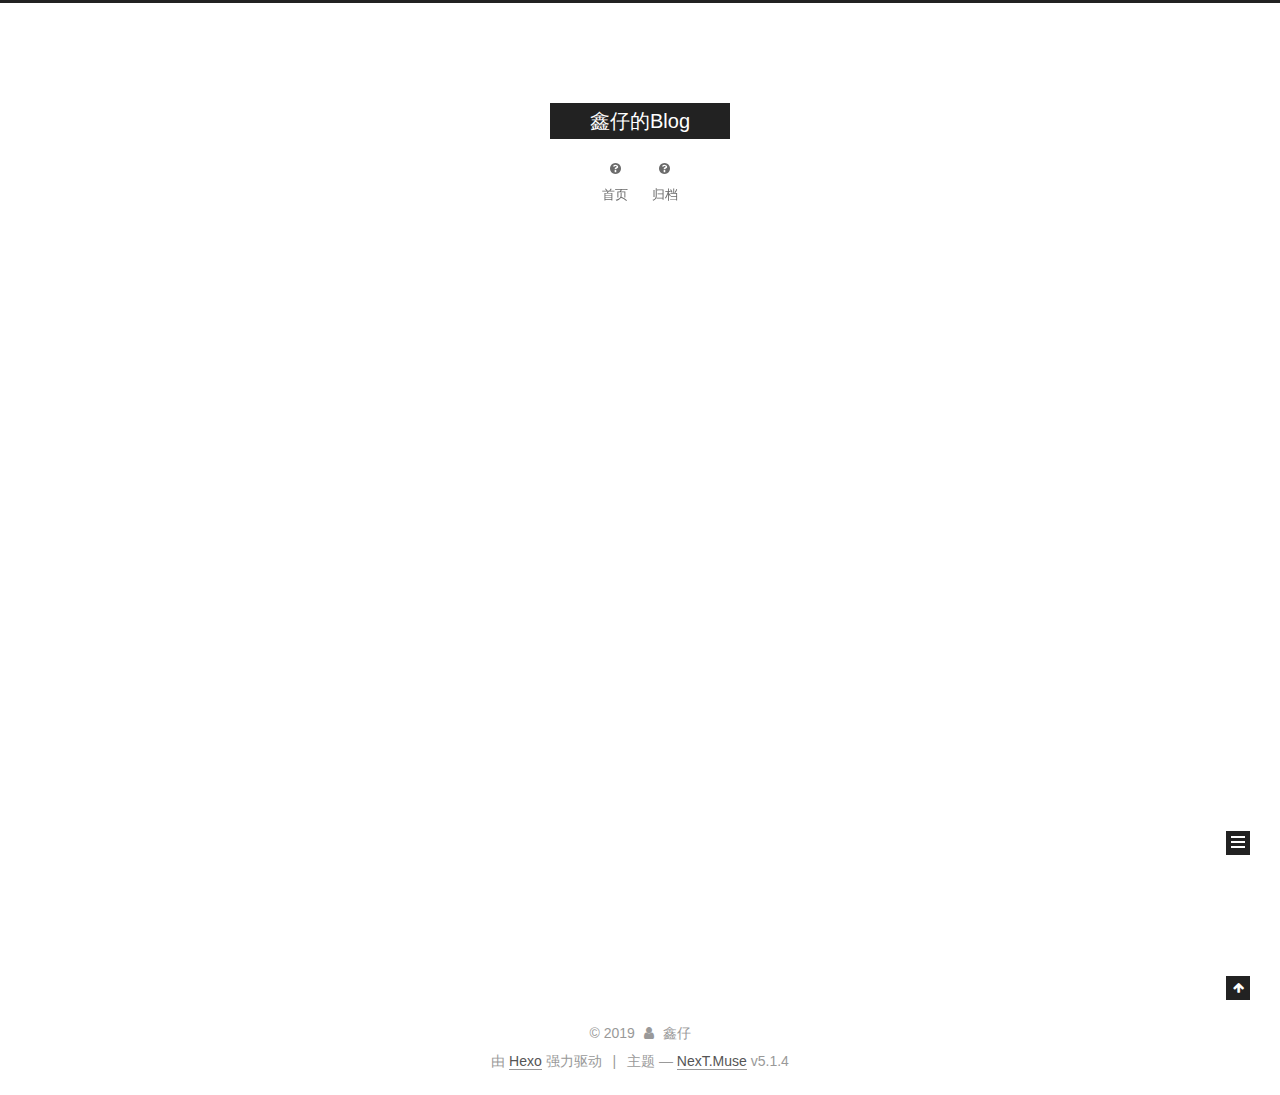
<file: archives/index.html>
<!DOCTYPE html>



  


<html class="theme-next muse use-motion" lang="zh-Hans">
<head>
  <meta charset="UTF-8"/>
<meta http-equiv="X-UA-Compatible" content="IE=edge" />
<meta name="viewport" content="width=device-width, initial-scale=1, maximum-scale=1"/>
<meta name="theme-color" content="#222">









<meta http-equiv="Cache-Control" content="no-transform" />
<meta http-equiv="Cache-Control" content="no-siteapp" />
















  
  
  <link href="/lib/fancybox/source/jquery.fancybox.css?v=2.1.5" rel="stylesheet" type="text/css" />







<link href="/lib/font-awesome/css/font-awesome.min.css?v=4.6.2" rel="stylesheet" type="text/css" />

<link href="/css/main.css?v=5.1.4" rel="stylesheet" type="text/css" />


  <link rel="apple-touch-icon" sizes="180x180" href="/images/apple-touch-icon-next.png?v=5.1.4">


  <link rel="icon" type="image/png" sizes="32x32" href="/images/favicon-32x32-next.png?v=5.1.4">


  <link rel="icon" type="image/png" sizes="16x16" href="/images/favicon-16x16-next.png?v=5.1.4">


  <link rel="mask-icon" href="/images/logo.svg?v=5.1.4" color="#222">





  <meta name="keywords" content="Hexo, NexT" />










<meta property="og:type" content="website">
<meta property="og:title" content="鑫仔的Blog">
<meta property="og:url" content="http:&#x2F;&#x2F;yoursite.com&#x2F;archives&#x2F;index.html">
<meta property="og:site_name" content="鑫仔的Blog">
<meta property="og:locale" content="zh-Hans">
<meta name="twitter:card" content="summary">



<script type="text/javascript" id="hexo.configurations">
  var NexT = window.NexT || {};
  var CONFIG = {
    root: '/',
    scheme: 'Muse',
    version: '5.1.4',
    sidebar: {"position":"left","display":"post","offset":12,"b2t":false,"scrollpercent":false,"onmobile":false},
    fancybox: true,
    tabs: true,
    motion: {"enable":true,"async":false,"transition":{"post_block":"fadeIn","post_header":"slideDownIn","post_body":"slideDownIn","coll_header":"slideLeftIn","sidebar":"slideUpIn"}},
    duoshuo: {
      userId: '0',
      author: '博主'
    },
    algolia: {
      applicationID: '',
      apiKey: '',
      indexName: '',
      hits: {"per_page":10},
      labels: {"input_placeholder":"Search for Posts","hits_empty":"We didn't find any results for the search: ${query}","hits_stats":"${hits} results found in ${time} ms"}
    }
  };
</script>



  <link rel="canonical" href="http://yoursite.com/archives/"/>





  <title>归档 | 鑫仔的Blog</title>
  








</head>

<body itemscope itemtype="http://schema.org/WebPage" lang="zh-Hans">

  
  
    
  

  <div class="container sidebar-position-left page-archive">
    <div class="headband"></div>

    <header id="header" class="header" itemscope itemtype="http://schema.org/WPHeader">
      <div class="header-inner"><div class="site-brand-wrapper">
  <div class="site-meta ">
    

    <div class="custom-logo-site-title">
      <a href="/"  class="brand" rel="start">
        <span class="logo-line-before"><i></i></span>
        <span class="site-title">鑫仔的Blog</span>
        <span class="logo-line-after"><i></i></span>
      </a>
    </div>
      
        <p class="site-subtitle"></p>
      
  </div>

  <div class="site-nav-toggle">
    <button>
      <span class="btn-bar"></span>
      <span class="btn-bar"></span>
      <span class="btn-bar"></span>
    </button>
  </div>
</div>

<nav class="site-nav">
  

  
    <ul id="menu" class="menu">
      
        
        <li class="menu-item menu-item-home">
          <a href="/" rel="section">
            
              <i class="menu-item-icon fa fa-fw fa-question-circle"></i> <br />
            
            首页
          </a>
        </li>
      
        
        <li class="menu-item menu-item-archives">
          <a href="/archives" rel="section">
            
              <i class="menu-item-icon fa fa-fw fa-question-circle"></i> <br />
            
            归档
          </a>
        </li>
      

      
    </ul>
  

  
</nav>



 </div>
    </header>

    <main id="main" class="main">
      <div class="main-inner">
        <div class="content-wrap">
          <div id="content" class="content">
            

  
  
  
  <div class="post-block archive">
    <div id="posts" class="posts-collapse">
      <span class="archive-move-on"></span>

      <span class="archive-page-counter">
        
        
        
          
        
        嗯..! 目前共计 6 篇日志。 继续努力。
      </span>

      

        
        
        

        
          
          <div class="collection-title">
            <h1 class="archive-year" id="archive-year-2019">2019</h1>
          </div>
        
        

        

  <article class="post post-type-normal" itemscope itemtype="http://schema.org/Article">
    <header class="post-header">

      <h2 class="post-title">
        
            <a class="post-title-link" href="/2019/12/13/ceshi/" itemprop="url">
              
                <span itemprop="name">ceshi</span>
              
            </a>
        
      </h2>

      <div class="post-meta">
        <time class="post-time" itemprop="dateCreated"
              datetime="2019-12-13T10:21:13+08:00"
              content="2019-12-13" >
          12-13
        </time>
      </div>

    </header>
  </article>



      

        
        
        

        
        

        

  <article class="post post-type-normal" itemscope itemtype="http://schema.org/Article">
    <header class="post-header">

      <h2 class="post-title">
        
            <a class="post-title-link" href="/2019/12/13/hahaha/" itemprop="url">
              
                <span itemprop="name">hahaha</span>
              
            </a>
        
      </h2>

      <div class="post-meta">
        <time class="post-time" itemprop="dateCreated"
              datetime="2019-12-13T10:08:36+08:00"
              content="2019-12-13" >
          12-13
        </time>
      </div>

    </header>
  </article>



      

        
        
        

        
        

        

  <article class="post post-type-normal" itemscope itemtype="http://schema.org/Article">
    <header class="post-header">

      <h2 class="post-title">
        
            <a class="post-title-link" href="/2019/12/10/%E6%B5%8B%E8%AF%95markdown/" itemprop="url">
              
                <span itemprop="name">测试markdown</span>
              
            </a>
        
      </h2>

      <div class="post-meta">
        <time class="post-time" itemprop="dateCreated"
              datetime="2019-12-10T15:13:21+08:00"
              content="2019-12-10" >
          12-10
        </time>
      </div>

    </header>
  </article>



      

        
        
        

        
        

        

  <article class="post post-type-normal" itemscope itemtype="http://schema.org/Article">
    <header class="post-header">

      <h2 class="post-title">
        
            <a class="post-title-link" href="/2019/12/10/%E5%9F%BA%E4%BA%8ECODIND%E7%9A%84CI-CD/" itemprop="url">
              
                <span itemprop="name">基于CODIND的CI/CD</span>
              
            </a>
        
      </h2>

      <div class="post-meta">
        <time class="post-time" itemprop="dateCreated"
              datetime="2019-12-10T15:01:17+08:00"
              content="2019-12-10" >
          12-10
        </time>
      </div>

    </header>
  </article>



      

        
        
        

        
        

        

  <article class="post post-type-normal" itemscope itemtype="http://schema.org/Article">
    <header class="post-header">

      <h2 class="post-title">
        
            <a class="post-title-link" href="/2019/12/04/jumpserver%E4%BD%BF%E7%94%A8%E6%96%87%E6%A1%A3/" itemprop="url">
              
                <span itemprop="name">jumpserver使用文档</span>
              
            </a>
        
      </h2>

      <div class="post-meta">
        <time class="post-time" itemprop="dateCreated"
              datetime="2019-12-04T17:13:02+08:00"
              content="2019-12-04" >
          12-04
        </time>
      </div>

    </header>
  </article>



      

        
        
        

        
        

        

  <article class="post post-type-normal" itemscope itemtype="http://schema.org/Article">
    <header class="post-header">

      <h2 class="post-title">
        
            <a class="post-title-link" href="/2019/12/04/hello-world/" itemprop="url">
              
                <span itemprop="name">Hello World</span>
              
            </a>
        
      </h2>

      <div class="post-meta">
        <time class="post-time" itemprop="dateCreated"
              datetime="2019-12-04T15:08:09+08:00"
              content="2019-12-04" >
          12-04
        </time>
      </div>

    </header>
  </article>



      

    </div>
  </div>
  
  
  

  



          </div>
          


          

        </div>
        
          
  
  <div class="sidebar-toggle">
    <div class="sidebar-toggle-line-wrap">
      <span class="sidebar-toggle-line sidebar-toggle-line-first"></span>
      <span class="sidebar-toggle-line sidebar-toggle-line-middle"></span>
      <span class="sidebar-toggle-line sidebar-toggle-line-last"></span>
    </div>
  </div>

  <aside id="sidebar" class="sidebar">
    
    <div class="sidebar-inner">

      

      

      <section class="site-overview-wrap sidebar-panel sidebar-panel-active">
        <div class="site-overview">
          <div class="site-author motion-element" itemprop="author" itemscope itemtype="http://schema.org/Person">
            
              <p class="site-author-name" itemprop="name">鑫仔</p>
              <p class="site-description motion-element" itemprop="description"></p>
          </div>

          <nav class="site-state motion-element">

            
              <div class="site-state-item site-state-posts">
              
                <a href="/archives">
              
                  <span class="site-state-item-count">6</span>
                  <span class="site-state-item-name">日志</span>
                </a>
              </div>
            

            

            
              
              
              <div class="site-state-item site-state-tags">
                
                  <span class="site-state-item-count">1</span>
                  <span class="site-state-item-name">标签</span>
                
              </div>
            

          </nav>

          

          

          
          

          
          

          

        </div>
      </section>

      

      

    </div>
  </aside>


        
      </div>
    </main>

    <footer id="footer" class="footer">
      <div class="footer-inner">
        <div class="copyright">&copy; <span itemprop="copyrightYear">2019</span>
  <span class="with-love">
    <i class="fa fa-user"></i>
  </span>
  <span class="author" itemprop="copyrightHolder">鑫仔</span>

  
</div>


  <div class="powered-by">由 <a class="theme-link" target="_blank" href="https://hexo.io">Hexo</a> 强力驱动</div>



  <span class="post-meta-divider">|</span>



  <div class="theme-info">主题 &mdash; <a class="theme-link" target="_blank" href="https://github.com/iissnan/hexo-theme-next">NexT.Muse</a> v5.1.4</div>




        







        
      </div>
    </footer>

    
      <div class="back-to-top">
        <i class="fa fa-arrow-up"></i>
        
      </div>
    

    

  </div>

  

<script type="text/javascript">
  if (Object.prototype.toString.call(window.Promise) !== '[object Function]') {
    window.Promise = null;
  }
</script>









  












  
  
    <script type="text/javascript" src="/lib/jquery/index.js?v=2.1.3"></script>
  

  
  
    <script type="text/javascript" src="/lib/fastclick/lib/fastclick.min.js?v=1.0.6"></script>
  

  
  
    <script type="text/javascript" src="/lib/jquery_lazyload/jquery.lazyload.js?v=1.9.7"></script>
  

  
  
    <script type="text/javascript" src="/lib/velocity/velocity.min.js?v=1.2.1"></script>
  

  
  
    <script type="text/javascript" src="/lib/velocity/velocity.ui.min.js?v=1.2.1"></script>
  

  
  
    <script type="text/javascript" src="/lib/fancybox/source/jquery.fancybox.pack.js?v=2.1.5"></script>
  


  


  <script type="text/javascript" src="/js/src/utils.js?v=5.1.4"></script>

  <script type="text/javascript" src="/js/src/motion.js?v=5.1.4"></script>



  
  

  

  


  <script type="text/javascript" src="/js/src/bootstrap.js?v=5.1.4"></script>



  


  




	





  





  












  





  

  

  

  
  

  

  

  

</body>
</html>
</file>
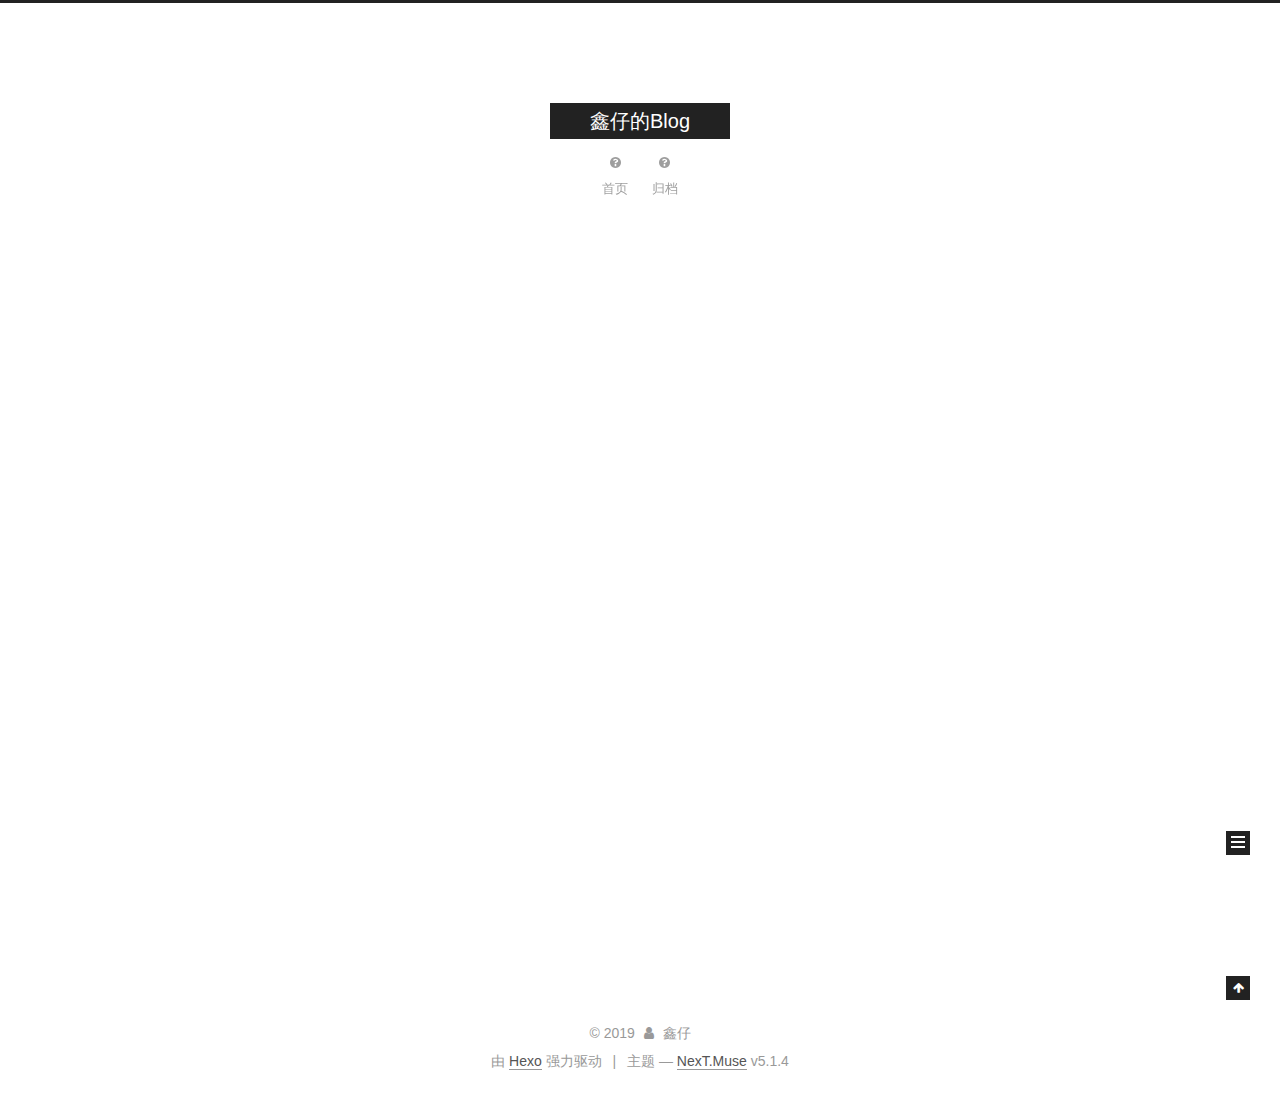
<file: archives/2019/index.html>
<!DOCTYPE html>



  


<html class="theme-next muse use-motion" lang="zh-Hans">
<head>
  <meta charset="UTF-8"/>
<meta http-equiv="X-UA-Compatible" content="IE=edge" />
<meta name="viewport" content="width=device-width, initial-scale=1, maximum-scale=1"/>
<meta name="theme-color" content="#222">









<meta http-equiv="Cache-Control" content="no-transform" />
<meta http-equiv="Cache-Control" content="no-siteapp" />
















  
  
  <link href="/lib/fancybox/source/jquery.fancybox.css?v=2.1.5" rel="stylesheet" type="text/css" />







<link href="/lib/font-awesome/css/font-awesome.min.css?v=4.6.2" rel="stylesheet" type="text/css" />

<link href="/css/main.css?v=5.1.4" rel="stylesheet" type="text/css" />


  <link rel="apple-touch-icon" sizes="180x180" href="/images/apple-touch-icon-next.png?v=5.1.4">


  <link rel="icon" type="image/png" sizes="32x32" href="/images/favicon-32x32-next.png?v=5.1.4">


  <link rel="icon" type="image/png" sizes="16x16" href="/images/favicon-16x16-next.png?v=5.1.4">


  <link rel="mask-icon" href="/images/logo.svg?v=5.1.4" color="#222">





  <meta name="keywords" content="Hexo, NexT" />










<meta property="og:type" content="website">
<meta property="og:title" content="鑫仔的Blog">
<meta property="og:url" content="http:&#x2F;&#x2F;yoursite.com&#x2F;archives&#x2F;2019&#x2F;index.html">
<meta property="og:site_name" content="鑫仔的Blog">
<meta property="og:locale" content="zh-Hans">
<meta name="twitter:card" content="summary">



<script type="text/javascript" id="hexo.configurations">
  var NexT = window.NexT || {};
  var CONFIG = {
    root: '/',
    scheme: 'Muse',
    version: '5.1.4',
    sidebar: {"position":"left","display":"post","offset":12,"b2t":false,"scrollpercent":false,"onmobile":false},
    fancybox: true,
    tabs: true,
    motion: {"enable":true,"async":false,"transition":{"post_block":"fadeIn","post_header":"slideDownIn","post_body":"slideDownIn","coll_header":"slideLeftIn","sidebar":"slideUpIn"}},
    duoshuo: {
      userId: '0',
      author: '博主'
    },
    algolia: {
      applicationID: '',
      apiKey: '',
      indexName: '',
      hits: {"per_page":10},
      labels: {"input_placeholder":"Search for Posts","hits_empty":"We didn't find any results for the search: ${query}","hits_stats":"${hits} results found in ${time} ms"}
    }
  };
</script>



  <link rel="canonical" href="http://yoursite.com/archives/2019/"/>





  <title>归档 | 鑫仔的Blog</title>
  








</head>

<body itemscope itemtype="http://schema.org/WebPage" lang="zh-Hans">

  
  
    
  

  <div class="container sidebar-position-left page-archive">
    <div class="headband"></div>

    <header id="header" class="header" itemscope itemtype="http://schema.org/WPHeader">
      <div class="header-inner"><div class="site-brand-wrapper">
  <div class="site-meta ">
    

    <div class="custom-logo-site-title">
      <a href="/"  class="brand" rel="start">
        <span class="logo-line-before"><i></i></span>
        <span class="site-title">鑫仔的Blog</span>
        <span class="logo-line-after"><i></i></span>
      </a>
    </div>
      
        <p class="site-subtitle"></p>
      
  </div>

  <div class="site-nav-toggle">
    <button>
      <span class="btn-bar"></span>
      <span class="btn-bar"></span>
      <span class="btn-bar"></span>
    </button>
  </div>
</div>

<nav class="site-nav">
  

  
    <ul id="menu" class="menu">
      
        
        <li class="menu-item menu-item-home">
          <a href="/" rel="section">
            
              <i class="menu-item-icon fa fa-fw fa-question-circle"></i> <br />
            
            首页
          </a>
        </li>
      
        
        <li class="menu-item menu-item-archives">
          <a href="/archives" rel="section">
            
              <i class="menu-item-icon fa fa-fw fa-question-circle"></i> <br />
            
            归档
          </a>
        </li>
      

      
    </ul>
  

  
</nav>



 </div>
    </header>

    <main id="main" class="main">
      <div class="main-inner">
        <div class="content-wrap">
          <div id="content" class="content">
            

  
  
  
  <div class="post-block archive">
    <div id="posts" class="posts-collapse">
      <span class="archive-move-on"></span>

      <span class="archive-page-counter">
        
        
        
          
        
        嗯..! 目前共计 6 篇日志。 继续努力。
      </span>

      

        
        
        

        
          
          <div class="collection-title">
            <h1 class="archive-year" id="archive-year-2019">2019</h1>
          </div>
        
        

        

  <article class="post post-type-normal" itemscope itemtype="http://schema.org/Article">
    <header class="post-header">

      <h2 class="post-title">
        
            <a class="post-title-link" href="/2019/12/13/ceshi/" itemprop="url">
              
                <span itemprop="name">ceshi</span>
              
            </a>
        
      </h2>

      <div class="post-meta">
        <time class="post-time" itemprop="dateCreated"
              datetime="2019-12-13T10:21:13+08:00"
              content="2019-12-13" >
          12-13
        </time>
      </div>

    </header>
  </article>



      

        
        
        

        
        

        

  <article class="post post-type-normal" itemscope itemtype="http://schema.org/Article">
    <header class="post-header">

      <h2 class="post-title">
        
            <a class="post-title-link" href="/2019/12/13/hahaha/" itemprop="url">
              
                <span itemprop="name">hahaha</span>
              
            </a>
        
      </h2>

      <div class="post-meta">
        <time class="post-time" itemprop="dateCreated"
              datetime="2019-12-13T10:08:36+08:00"
              content="2019-12-13" >
          12-13
        </time>
      </div>

    </header>
  </article>



      

        
        
        

        
        

        

  <article class="post post-type-normal" itemscope itemtype="http://schema.org/Article">
    <header class="post-header">

      <h2 class="post-title">
        
            <a class="post-title-link" href="/2019/12/10/%E6%B5%8B%E8%AF%95markdown/" itemprop="url">
              
                <span itemprop="name">测试markdown</span>
              
            </a>
        
      </h2>

      <div class="post-meta">
        <time class="post-time" itemprop="dateCreated"
              datetime="2019-12-10T15:13:21+08:00"
              content="2019-12-10" >
          12-10
        </time>
      </div>

    </header>
  </article>



      

        
        
        

        
        

        

  <article class="post post-type-normal" itemscope itemtype="http://schema.org/Article">
    <header class="post-header">

      <h2 class="post-title">
        
            <a class="post-title-link" href="/2019/12/10/%E5%9F%BA%E4%BA%8ECODIND%E7%9A%84CI-CD/" itemprop="url">
              
                <span itemprop="name">基于CODIND的CI/CD</span>
              
            </a>
        
      </h2>

      <div class="post-meta">
        <time class="post-time" itemprop="dateCreated"
              datetime="2019-12-10T15:01:17+08:00"
              content="2019-12-10" >
          12-10
        </time>
      </div>

    </header>
  </article>



      

        
        
        

        
        

        

  <article class="post post-type-normal" itemscope itemtype="http://schema.org/Article">
    <header class="post-header">

      <h2 class="post-title">
        
            <a class="post-title-link" href="/2019/12/04/jumpserver%E4%BD%BF%E7%94%A8%E6%96%87%E6%A1%A3/" itemprop="url">
              
                <span itemprop="name">jumpserver使用文档</span>
              
            </a>
        
      </h2>

      <div class="post-meta">
        <time class="post-time" itemprop="dateCreated"
              datetime="2019-12-04T17:13:02+08:00"
              content="2019-12-04" >
          12-04
        </time>
      </div>

    </header>
  </article>



      

        
        
        

        
        

        

  <article class="post post-type-normal" itemscope itemtype="http://schema.org/Article">
    <header class="post-header">

      <h2 class="post-title">
        
            <a class="post-title-link" href="/2019/12/04/hello-world/" itemprop="url">
              
                <span itemprop="name">Hello World</span>
              
            </a>
        
      </h2>

      <div class="post-meta">
        <time class="post-time" itemprop="dateCreated"
              datetime="2019-12-04T15:08:09+08:00"
              content="2019-12-04" >
          12-04
        </time>
      </div>

    </header>
  </article>



      

    </div>
  </div>
  
  
  

  



          </div>
          


          

        </div>
        
          
  
  <div class="sidebar-toggle">
    <div class="sidebar-toggle-line-wrap">
      <span class="sidebar-toggle-line sidebar-toggle-line-first"></span>
      <span class="sidebar-toggle-line sidebar-toggle-line-middle"></span>
      <span class="sidebar-toggle-line sidebar-toggle-line-last"></span>
    </div>
  </div>

  <aside id="sidebar" class="sidebar">
    
    <div class="sidebar-inner">

      

      

      <section class="site-overview-wrap sidebar-panel sidebar-panel-active">
        <div class="site-overview">
          <div class="site-author motion-element" itemprop="author" itemscope itemtype="http://schema.org/Person">
            
              <p class="site-author-name" itemprop="name">鑫仔</p>
              <p class="site-description motion-element" itemprop="description"></p>
          </div>

          <nav class="site-state motion-element">

            
              <div class="site-state-item site-state-posts">
              
                <a href="/archives">
              
                  <span class="site-state-item-count">6</span>
                  <span class="site-state-item-name">日志</span>
                </a>
              </div>
            

            

            
              
              
              <div class="site-state-item site-state-tags">
                
                  <span class="site-state-item-count">1</span>
                  <span class="site-state-item-name">标签</span>
                
              </div>
            

          </nav>

          

          

          
          

          
          

          

        </div>
      </section>

      

      

    </div>
  </aside>


        
      </div>
    </main>

    <footer id="footer" class="footer">
      <div class="footer-inner">
        <div class="copyright">&copy; <span itemprop="copyrightYear">2019</span>
  <span class="with-love">
    <i class="fa fa-user"></i>
  </span>
  <span class="author" itemprop="copyrightHolder">鑫仔</span>

  
</div>


  <div class="powered-by">由 <a class="theme-link" target="_blank" href="https://hexo.io">Hexo</a> 强力驱动</div>



  <span class="post-meta-divider">|</span>



  <div class="theme-info">主题 &mdash; <a class="theme-link" target="_blank" href="https://github.com/iissnan/hexo-theme-next">NexT.Muse</a> v5.1.4</div>




        







        
      </div>
    </footer>

    
      <div class="back-to-top">
        <i class="fa fa-arrow-up"></i>
        
      </div>
    

    

  </div>

  

<script type="text/javascript">
  if (Object.prototype.toString.call(window.Promise) !== '[object Function]') {
    window.Promise = null;
  }
</script>









  












  
  
    <script type="text/javascript" src="/lib/jquery/index.js?v=2.1.3"></script>
  

  
  
    <script type="text/javascript" src="/lib/fastclick/lib/fastclick.min.js?v=1.0.6"></script>
  

  
  
    <script type="text/javascript" src="/lib/jquery_lazyload/jquery.lazyload.js?v=1.9.7"></script>
  

  
  
    <script type="text/javascript" src="/lib/velocity/velocity.min.js?v=1.2.1"></script>
  

  
  
    <script type="text/javascript" src="/lib/velocity/velocity.ui.min.js?v=1.2.1"></script>
  

  
  
    <script type="text/javascript" src="/lib/fancybox/source/jquery.fancybox.pack.js?v=2.1.5"></script>
  


  


  <script type="text/javascript" src="/js/src/utils.js?v=5.1.4"></script>

  <script type="text/javascript" src="/js/src/motion.js?v=5.1.4"></script>



  
  

  

  


  <script type="text/javascript" src="/js/src/bootstrap.js?v=5.1.4"></script>



  


  




	





  





  












  





  

  

  

  
  

  

  

  

</body>
</html>
</file>
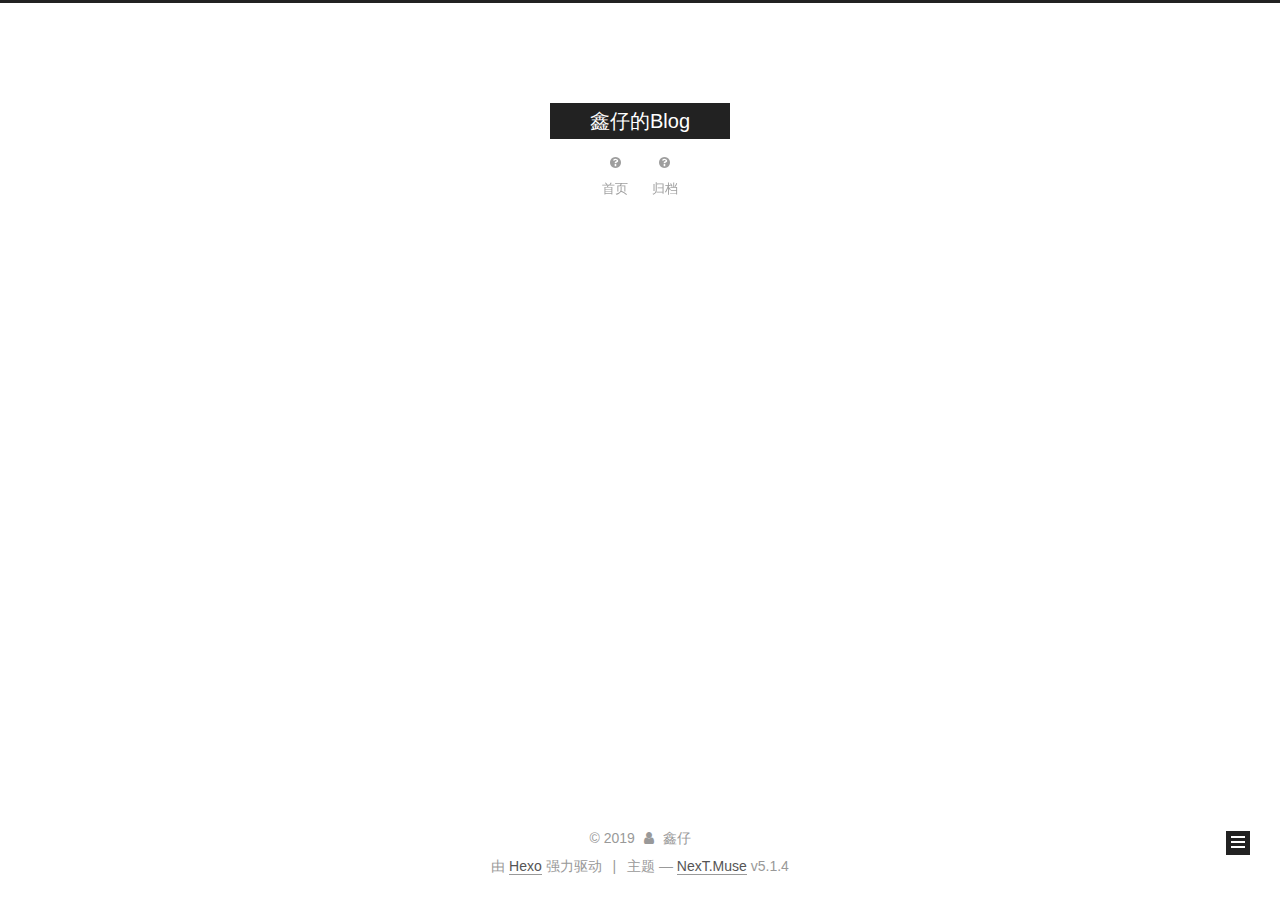
<file: tags/CODING/index.html>
<!DOCTYPE html>



  


<html class="theme-next muse use-motion" lang="zh-Hans">
<head>
  <meta charset="UTF-8"/>
<meta http-equiv="X-UA-Compatible" content="IE=edge" />
<meta name="viewport" content="width=device-width, initial-scale=1, maximum-scale=1"/>
<meta name="theme-color" content="#222">









<meta http-equiv="Cache-Control" content="no-transform" />
<meta http-equiv="Cache-Control" content="no-siteapp" />
















  
  
  <link href="/lib/fancybox/source/jquery.fancybox.css?v=2.1.5" rel="stylesheet" type="text/css" />







<link href="/lib/font-awesome/css/font-awesome.min.css?v=4.6.2" rel="stylesheet" type="text/css" />

<link href="/css/main.css?v=5.1.4" rel="stylesheet" type="text/css" />


  <link rel="apple-touch-icon" sizes="180x180" href="/images/apple-touch-icon-next.png?v=5.1.4">


  <link rel="icon" type="image/png" sizes="32x32" href="/images/favicon-32x32-next.png?v=5.1.4">


  <link rel="icon" type="image/png" sizes="16x16" href="/images/favicon-16x16-next.png?v=5.1.4">


  <link rel="mask-icon" href="/images/logo.svg?v=5.1.4" color="#222">





  <meta name="keywords" content="Hexo, NexT" />










<meta property="og:type" content="website">
<meta property="og:title" content="鑫仔的Blog">
<meta property="og:url" content="http:&#x2F;&#x2F;yoursite.com&#x2F;tags&#x2F;CODING&#x2F;index.html">
<meta property="og:site_name" content="鑫仔的Blog">
<meta property="og:locale" content="zh-Hans">
<meta name="twitter:card" content="summary">



<script type="text/javascript" id="hexo.configurations">
  var NexT = window.NexT || {};
  var CONFIG = {
    root: '/',
    scheme: 'Muse',
    version: '5.1.4',
    sidebar: {"position":"left","display":"post","offset":12,"b2t":false,"scrollpercent":false,"onmobile":false},
    fancybox: true,
    tabs: true,
    motion: {"enable":true,"async":false,"transition":{"post_block":"fadeIn","post_header":"slideDownIn","post_body":"slideDownIn","coll_header":"slideLeftIn","sidebar":"slideUpIn"}},
    duoshuo: {
      userId: '0',
      author: '博主'
    },
    algolia: {
      applicationID: '',
      apiKey: '',
      indexName: '',
      hits: {"per_page":10},
      labels: {"input_placeholder":"Search for Posts","hits_empty":"We didn't find any results for the search: ${query}","hits_stats":"${hits} results found in ${time} ms"}
    }
  };
</script>



  <link rel="canonical" href="http://yoursite.com/tags/CODING/"/>





  <title>标签: CODING | 鑫仔的Blog</title>
  








</head>

<body itemscope itemtype="http://schema.org/WebPage" lang="zh-Hans">

  
  
    
  

  <div class="container sidebar-position-left ">
    <div class="headband"></div>

    <header id="header" class="header" itemscope itemtype="http://schema.org/WPHeader">
      <div class="header-inner"><div class="site-brand-wrapper">
  <div class="site-meta ">
    

    <div class="custom-logo-site-title">
      <a href="/"  class="brand" rel="start">
        <span class="logo-line-before"><i></i></span>
        <span class="site-title">鑫仔的Blog</span>
        <span class="logo-line-after"><i></i></span>
      </a>
    </div>
      
        <p class="site-subtitle"></p>
      
  </div>

  <div class="site-nav-toggle">
    <button>
      <span class="btn-bar"></span>
      <span class="btn-bar"></span>
      <span class="btn-bar"></span>
    </button>
  </div>
</div>

<nav class="site-nav">
  

  
    <ul id="menu" class="menu">
      
        
        <li class="menu-item menu-item-home">
          <a href="/" rel="section">
            
              <i class="menu-item-icon fa fa-fw fa-question-circle"></i> <br />
            
            首页
          </a>
        </li>
      
        
        <li class="menu-item menu-item-archives">
          <a href="/archives" rel="section">
            
              <i class="menu-item-icon fa fa-fw fa-question-circle"></i> <br />
            
            归档
          </a>
        </li>
      

      
    </ul>
  

  
</nav>



 </div>
    </header>

    <main id="main" class="main">
      <div class="main-inner">
        <div class="content-wrap">
          <div id="content" class="content">
            

  
  
  
  <div class="post-block tag">

    <div id="posts" class="posts-collapse">
      <div class="collection-title">
        <h1>CODING<small>标签</small>
        </h1>
      </div>

      
        

  <article class="post post-type-normal" itemscope itemtype="http://schema.org/Article">
    <header class="post-header">

      <h2 class="post-title">
        
            <a class="post-title-link" href="/2019/12/10/%E5%9F%BA%E4%BA%8ECODIND%E7%9A%84CI-CD/" itemprop="url">
              
                <span itemprop="name">基于CODIND的CI/CD</span>
              
            </a>
        
      </h2>

      <div class="post-meta">
        <time class="post-time" itemprop="dateCreated"
              datetime="2019-12-10T15:01:17+08:00"
              content="2019-12-10" >
          12-10
        </time>
      </div>

    </header>
  </article>


      
    </div>

  </div>
  
  
  

  


          </div>
          


          

        </div>
        
          
  
  <div class="sidebar-toggle">
    <div class="sidebar-toggle-line-wrap">
      <span class="sidebar-toggle-line sidebar-toggle-line-first"></span>
      <span class="sidebar-toggle-line sidebar-toggle-line-middle"></span>
      <span class="sidebar-toggle-line sidebar-toggle-line-last"></span>
    </div>
  </div>

  <aside id="sidebar" class="sidebar">
    
    <div class="sidebar-inner">

      

      

      <section class="site-overview-wrap sidebar-panel sidebar-panel-active">
        <div class="site-overview">
          <div class="site-author motion-element" itemprop="author" itemscope itemtype="http://schema.org/Person">
            
              <p class="site-author-name" itemprop="name">鑫仔</p>
              <p class="site-description motion-element" itemprop="description"></p>
          </div>

          <nav class="site-state motion-element">

            
              <div class="site-state-item site-state-posts">
              
                <a href="/archives">
              
                  <span class="site-state-item-count">6</span>
                  <span class="site-state-item-name">日志</span>
                </a>
              </div>
            

            

            
              
              
              <div class="site-state-item site-state-tags">
                
                  <span class="site-state-item-count">1</span>
                  <span class="site-state-item-name">标签</span>
                
              </div>
            

          </nav>

          

          

          
          

          
          

          

        </div>
      </section>

      

      

    </div>
  </aside>


        
      </div>
    </main>

    <footer id="footer" class="footer">
      <div class="footer-inner">
        <div class="copyright">&copy; <span itemprop="copyrightYear">2019</span>
  <span class="with-love">
    <i class="fa fa-user"></i>
  </span>
  <span class="author" itemprop="copyrightHolder">鑫仔</span>

  
</div>


  <div class="powered-by">由 <a class="theme-link" target="_blank" href="https://hexo.io">Hexo</a> 强力驱动</div>



  <span class="post-meta-divider">|</span>



  <div class="theme-info">主题 &mdash; <a class="theme-link" target="_blank" href="https://github.com/iissnan/hexo-theme-next">NexT.Muse</a> v5.1.4</div>




        







        
      </div>
    </footer>

    
      <div class="back-to-top">
        <i class="fa fa-arrow-up"></i>
        
      </div>
    

    

  </div>

  

<script type="text/javascript">
  if (Object.prototype.toString.call(window.Promise) !== '[object Function]') {
    window.Promise = null;
  }
</script>









  












  
  
    <script type="text/javascript" src="/lib/jquery/index.js?v=2.1.3"></script>
  

  
  
    <script type="text/javascript" src="/lib/fastclick/lib/fastclick.min.js?v=1.0.6"></script>
  

  
  
    <script type="text/javascript" src="/lib/jquery_lazyload/jquery.lazyload.js?v=1.9.7"></script>
  

  
  
    <script type="text/javascript" src="/lib/velocity/velocity.min.js?v=1.2.1"></script>
  

  
  
    <script type="text/javascript" src="/lib/velocity/velocity.ui.min.js?v=1.2.1"></script>
  

  
  
    <script type="text/javascript" src="/lib/fancybox/source/jquery.fancybox.pack.js?v=2.1.5"></script>
  


  


  <script type="text/javascript" src="/js/src/utils.js?v=5.1.4"></script>

  <script type="text/javascript" src="/js/src/motion.js?v=5.1.4"></script>



  
  

  

  


  <script type="text/javascript" src="/js/src/bootstrap.js?v=5.1.4"></script>



  


  




	





  





  












  





  

  

  

  
  

  

  

  

</body>
</html>
</file>
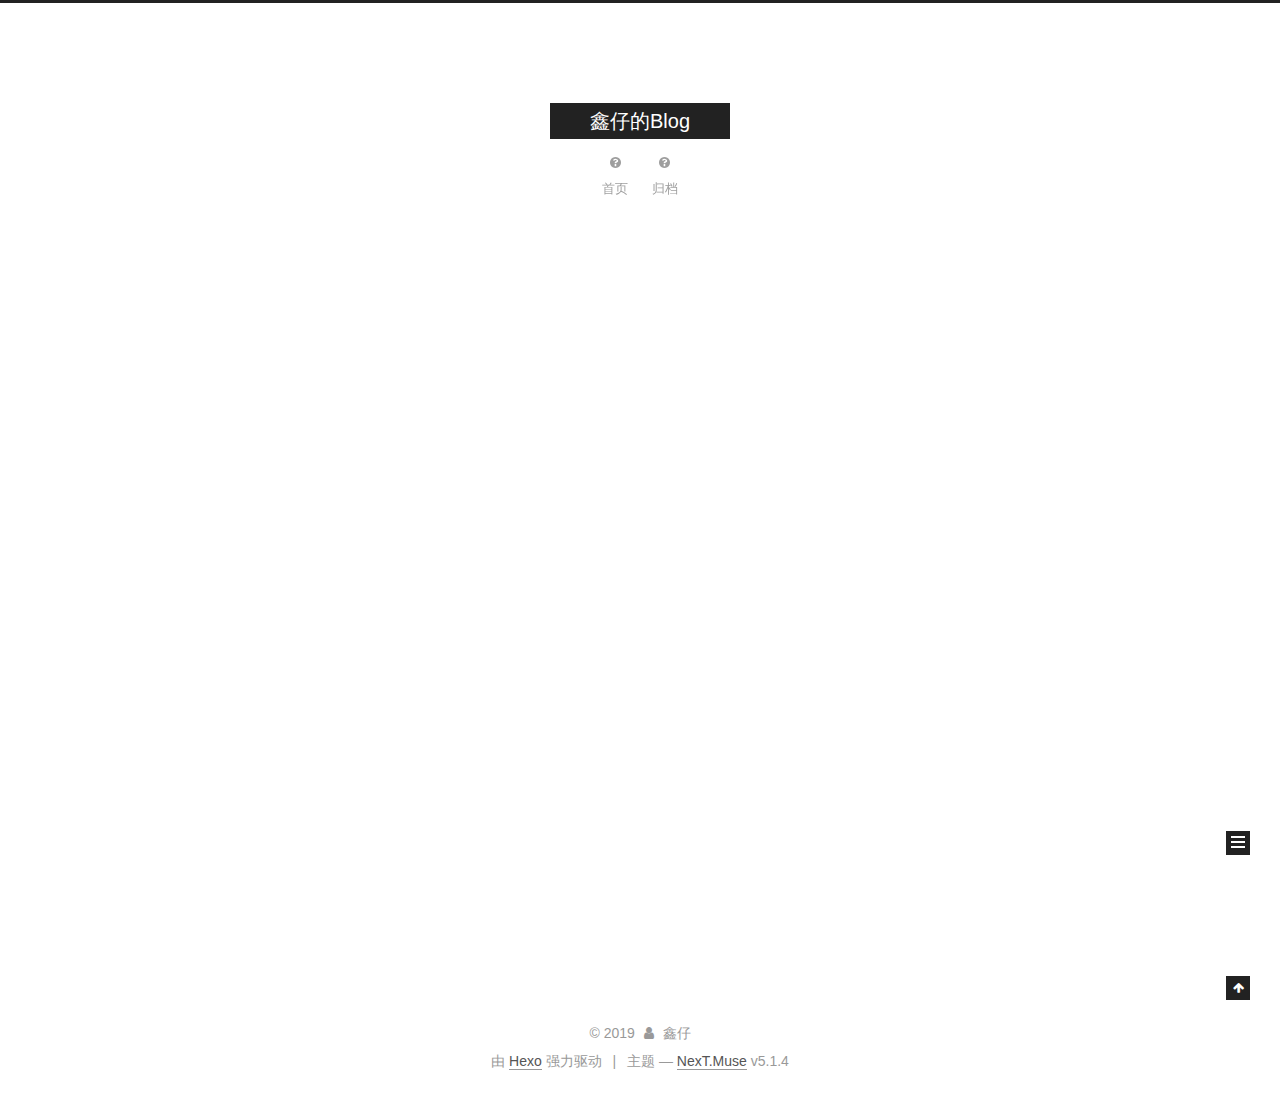
<file: archives/2019/12/index.html>
<!DOCTYPE html>



  


<html class="theme-next muse use-motion" lang="zh-Hans">
<head>
  <meta charset="UTF-8"/>
<meta http-equiv="X-UA-Compatible" content="IE=edge" />
<meta name="viewport" content="width=device-width, initial-scale=1, maximum-scale=1"/>
<meta name="theme-color" content="#222">









<meta http-equiv="Cache-Control" content="no-transform" />
<meta http-equiv="Cache-Control" content="no-siteapp" />
















  
  
  <link href="/lib/fancybox/source/jquery.fancybox.css?v=2.1.5" rel="stylesheet" type="text/css" />







<link href="/lib/font-awesome/css/font-awesome.min.css?v=4.6.2" rel="stylesheet" type="text/css" />

<link href="/css/main.css?v=5.1.4" rel="stylesheet" type="text/css" />


  <link rel="apple-touch-icon" sizes="180x180" href="/images/apple-touch-icon-next.png?v=5.1.4">


  <link rel="icon" type="image/png" sizes="32x32" href="/images/favicon-32x32-next.png?v=5.1.4">


  <link rel="icon" type="image/png" sizes="16x16" href="/images/favicon-16x16-next.png?v=5.1.4">


  <link rel="mask-icon" href="/images/logo.svg?v=5.1.4" color="#222">





  <meta name="keywords" content="Hexo, NexT" />










<meta property="og:type" content="website">
<meta property="og:title" content="鑫仔的Blog">
<meta property="og:url" content="http:&#x2F;&#x2F;yoursite.com&#x2F;archives&#x2F;2019&#x2F;12&#x2F;index.html">
<meta property="og:site_name" content="鑫仔的Blog">
<meta property="og:locale" content="zh-Hans">
<meta name="twitter:card" content="summary">



<script type="text/javascript" id="hexo.configurations">
  var NexT = window.NexT || {};
  var CONFIG = {
    root: '/',
    scheme: 'Muse',
    version: '5.1.4',
    sidebar: {"position":"left","display":"post","offset":12,"b2t":false,"scrollpercent":false,"onmobile":false},
    fancybox: true,
    tabs: true,
    motion: {"enable":true,"async":false,"transition":{"post_block":"fadeIn","post_header":"slideDownIn","post_body":"slideDownIn","coll_header":"slideLeftIn","sidebar":"slideUpIn"}},
    duoshuo: {
      userId: '0',
      author: '博主'
    },
    algolia: {
      applicationID: '',
      apiKey: '',
      indexName: '',
      hits: {"per_page":10},
      labels: {"input_placeholder":"Search for Posts","hits_empty":"We didn't find any results for the search: ${query}","hits_stats":"${hits} results found in ${time} ms"}
    }
  };
</script>



  <link rel="canonical" href="http://yoursite.com/archives/2019/12/"/>





  <title>归档 | 鑫仔的Blog</title>
  








</head>

<body itemscope itemtype="http://schema.org/WebPage" lang="zh-Hans">

  
  
    
  

  <div class="container sidebar-position-left page-archive">
    <div class="headband"></div>

    <header id="header" class="header" itemscope itemtype="http://schema.org/WPHeader">
      <div class="header-inner"><div class="site-brand-wrapper">
  <div class="site-meta ">
    

    <div class="custom-logo-site-title">
      <a href="/"  class="brand" rel="start">
        <span class="logo-line-before"><i></i></span>
        <span class="site-title">鑫仔的Blog</span>
        <span class="logo-line-after"><i></i></span>
      </a>
    </div>
      
        <p class="site-subtitle"></p>
      
  </div>

  <div class="site-nav-toggle">
    <button>
      <span class="btn-bar"></span>
      <span class="btn-bar"></span>
      <span class="btn-bar"></span>
    </button>
  </div>
</div>

<nav class="site-nav">
  

  
    <ul id="menu" class="menu">
      
        
        <li class="menu-item menu-item-home">
          <a href="/" rel="section">
            
              <i class="menu-item-icon fa fa-fw fa-question-circle"></i> <br />
            
            首页
          </a>
        </li>
      
        
        <li class="menu-item menu-item-archives">
          <a href="/archives" rel="section">
            
              <i class="menu-item-icon fa fa-fw fa-question-circle"></i> <br />
            
            归档
          </a>
        </li>
      

      
    </ul>
  

  
</nav>



 </div>
    </header>

    <main id="main" class="main">
      <div class="main-inner">
        <div class="content-wrap">
          <div id="content" class="content">
            

  
  
  
  <div class="post-block archive">
    <div id="posts" class="posts-collapse">
      <span class="archive-move-on"></span>

      <span class="archive-page-counter">
        
        
        
          
        
        嗯..! 目前共计 6 篇日志。 继续努力。
      </span>

      

        
        
        

        
          
          <div class="collection-title">
            <h1 class="archive-year" id="archive-year-2019">2019</h1>
          </div>
        
        

        

  <article class="post post-type-normal" itemscope itemtype="http://schema.org/Article">
    <header class="post-header">

      <h2 class="post-title">
        
            <a class="post-title-link" href="/2019/12/13/ceshi/" itemprop="url">
              
                <span itemprop="name">ceshi</span>
              
            </a>
        
      </h2>

      <div class="post-meta">
        <time class="post-time" itemprop="dateCreated"
              datetime="2019-12-13T10:21:13+08:00"
              content="2019-12-13" >
          12-13
        </time>
      </div>

    </header>
  </article>



      

        
        
        

        
        

        

  <article class="post post-type-normal" itemscope itemtype="http://schema.org/Article">
    <header class="post-header">

      <h2 class="post-title">
        
            <a class="post-title-link" href="/2019/12/13/hahaha/" itemprop="url">
              
                <span itemprop="name">hahaha</span>
              
            </a>
        
      </h2>

      <div class="post-meta">
        <time class="post-time" itemprop="dateCreated"
              datetime="2019-12-13T10:08:36+08:00"
              content="2019-12-13" >
          12-13
        </time>
      </div>

    </header>
  </article>



      

        
        
        

        
        

        

  <article class="post post-type-normal" itemscope itemtype="http://schema.org/Article">
    <header class="post-header">

      <h2 class="post-title">
        
            <a class="post-title-link" href="/2019/12/10/%E6%B5%8B%E8%AF%95markdown/" itemprop="url">
              
                <span itemprop="name">测试markdown</span>
              
            </a>
        
      </h2>

      <div class="post-meta">
        <time class="post-time" itemprop="dateCreated"
              datetime="2019-12-10T15:13:21+08:00"
              content="2019-12-10" >
          12-10
        </time>
      </div>

    </header>
  </article>



      

        
        
        

        
        

        

  <article class="post post-type-normal" itemscope itemtype="http://schema.org/Article">
    <header class="post-header">

      <h2 class="post-title">
        
            <a class="post-title-link" href="/2019/12/10/%E5%9F%BA%E4%BA%8ECODIND%E7%9A%84CI-CD/" itemprop="url">
              
                <span itemprop="name">基于CODIND的CI/CD</span>
              
            </a>
        
      </h2>

      <div class="post-meta">
        <time class="post-time" itemprop="dateCreated"
              datetime="2019-12-10T15:01:17+08:00"
              content="2019-12-10" >
          12-10
        </time>
      </div>

    </header>
  </article>



      

        
        
        

        
        

        

  <article class="post post-type-normal" itemscope itemtype="http://schema.org/Article">
    <header class="post-header">

      <h2 class="post-title">
        
            <a class="post-title-link" href="/2019/12/04/jumpserver%E4%BD%BF%E7%94%A8%E6%96%87%E6%A1%A3/" itemprop="url">
              
                <span itemprop="name">jumpserver使用文档</span>
              
            </a>
        
      </h2>

      <div class="post-meta">
        <time class="post-time" itemprop="dateCreated"
              datetime="2019-12-04T17:13:02+08:00"
              content="2019-12-04" >
          12-04
        </time>
      </div>

    </header>
  </article>



      

        
        
        

        
        

        

  <article class="post post-type-normal" itemscope itemtype="http://schema.org/Article">
    <header class="post-header">

      <h2 class="post-title">
        
            <a class="post-title-link" href="/2019/12/04/hello-world/" itemprop="url">
              
                <span itemprop="name">Hello World</span>
              
            </a>
        
      </h2>

      <div class="post-meta">
        <time class="post-time" itemprop="dateCreated"
              datetime="2019-12-04T15:08:09+08:00"
              content="2019-12-04" >
          12-04
        </time>
      </div>

    </header>
  </article>



      

    </div>
  </div>
  
  
  

  



          </div>
          


          

        </div>
        
          
  
  <div class="sidebar-toggle">
    <div class="sidebar-toggle-line-wrap">
      <span class="sidebar-toggle-line sidebar-toggle-line-first"></span>
      <span class="sidebar-toggle-line sidebar-toggle-line-middle"></span>
      <span class="sidebar-toggle-line sidebar-toggle-line-last"></span>
    </div>
  </div>

  <aside id="sidebar" class="sidebar">
    
    <div class="sidebar-inner">

      

      

      <section class="site-overview-wrap sidebar-panel sidebar-panel-active">
        <div class="site-overview">
          <div class="site-author motion-element" itemprop="author" itemscope itemtype="http://schema.org/Person">
            
              <p class="site-author-name" itemprop="name">鑫仔</p>
              <p class="site-description motion-element" itemprop="description"></p>
          </div>

          <nav class="site-state motion-element">

            
              <div class="site-state-item site-state-posts">
              
                <a href="/archives">
              
                  <span class="site-state-item-count">6</span>
                  <span class="site-state-item-name">日志</span>
                </a>
              </div>
            

            

            
              
              
              <div class="site-state-item site-state-tags">
                
                  <span class="site-state-item-count">1</span>
                  <span class="site-state-item-name">标签</span>
                
              </div>
            

          </nav>

          

          

          
          

          
          

          

        </div>
      </section>

      

      

    </div>
  </aside>


        
      </div>
    </main>

    <footer id="footer" class="footer">
      <div class="footer-inner">
        <div class="copyright">&copy; <span itemprop="copyrightYear">2019</span>
  <span class="with-love">
    <i class="fa fa-user"></i>
  </span>
  <span class="author" itemprop="copyrightHolder">鑫仔</span>

  
</div>


  <div class="powered-by">由 <a class="theme-link" target="_blank" href="https://hexo.io">Hexo</a> 强力驱动</div>



  <span class="post-meta-divider">|</span>



  <div class="theme-info">主题 &mdash; <a class="theme-link" target="_blank" href="https://github.com/iissnan/hexo-theme-next">NexT.Muse</a> v5.1.4</div>




        







        
      </div>
    </footer>

    
      <div class="back-to-top">
        <i class="fa fa-arrow-up"></i>
        
      </div>
    

    

  </div>

  

<script type="text/javascript">
  if (Object.prototype.toString.call(window.Promise) !== '[object Function]') {
    window.Promise = null;
  }
</script>









  












  
  
    <script type="text/javascript" src="/lib/jquery/index.js?v=2.1.3"></script>
  

  
  
    <script type="text/javascript" src="/lib/fastclick/lib/fastclick.min.js?v=1.0.6"></script>
  

  
  
    <script type="text/javascript" src="/lib/jquery_lazyload/jquery.lazyload.js?v=1.9.7"></script>
  

  
  
    <script type="text/javascript" src="/lib/velocity/velocity.min.js?v=1.2.1"></script>
  

  
  
    <script type="text/javascript" src="/lib/velocity/velocity.ui.min.js?v=1.2.1"></script>
  

  
  
    <script type="text/javascript" src="/lib/fancybox/source/jquery.fancybox.pack.js?v=2.1.5"></script>
  


  


  <script type="text/javascript" src="/js/src/utils.js?v=5.1.4"></script>

  <script type="text/javascript" src="/js/src/motion.js?v=5.1.4"></script>



  
  

  

  


  <script type="text/javascript" src="/js/src/bootstrap.js?v=5.1.4"></script>



  


  




	





  





  












  





  

  

  

  
  

  

  

  

</body>
</html>
</file>
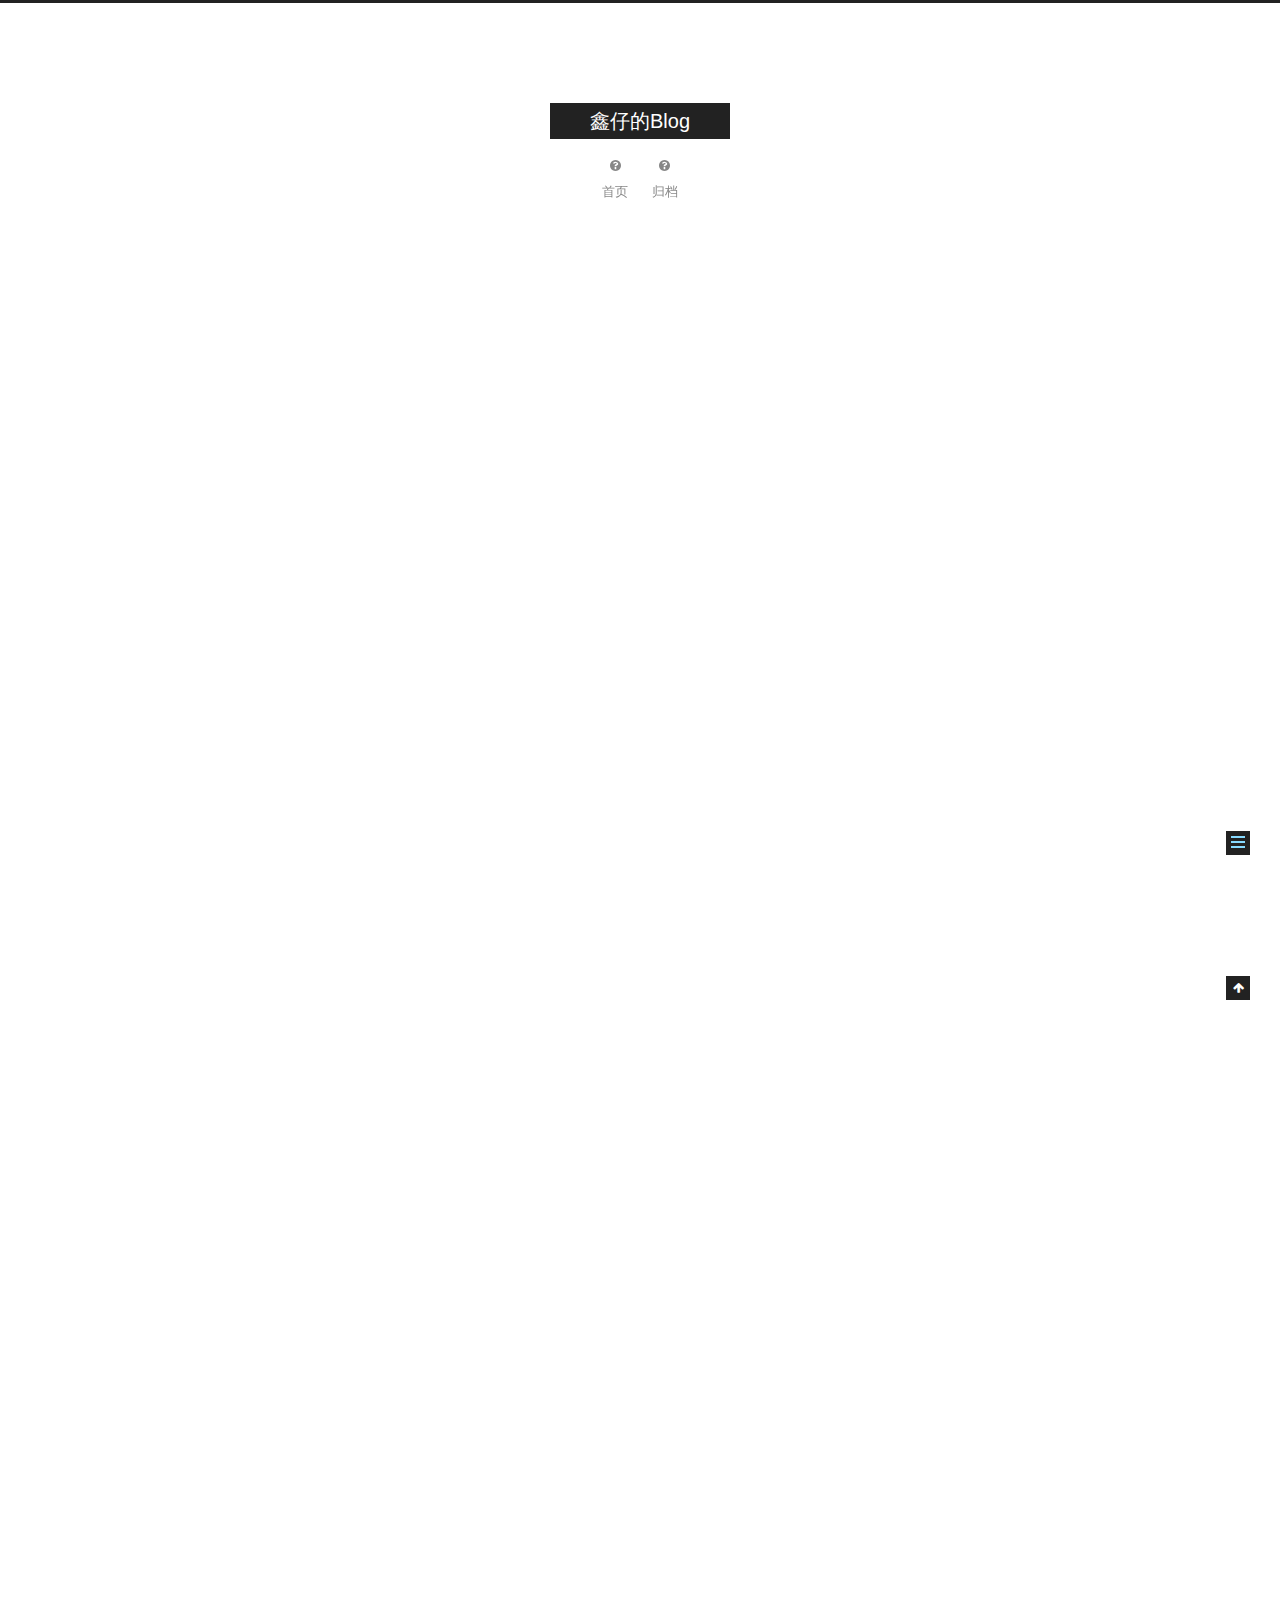
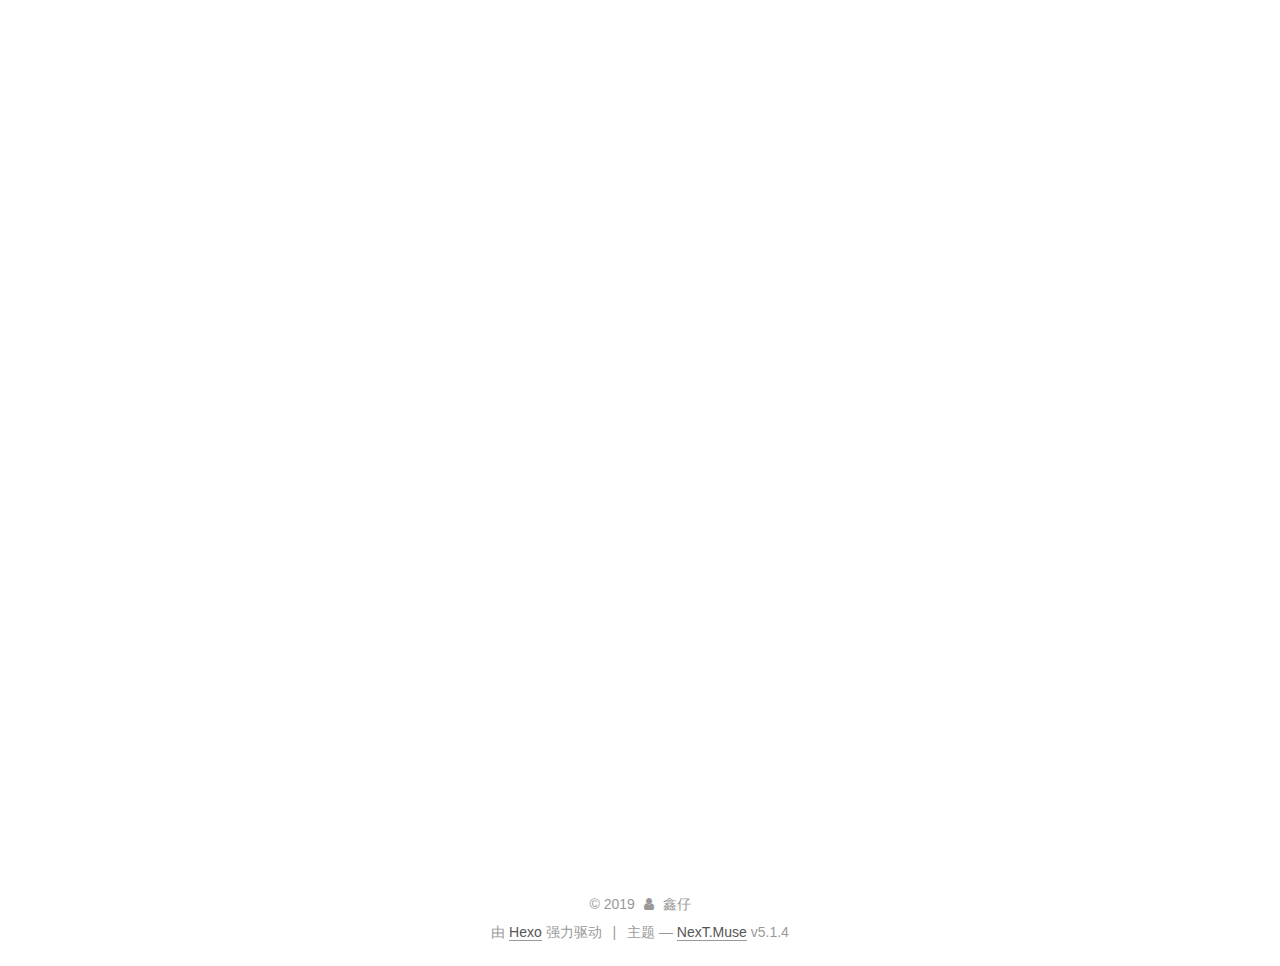
<file: 2019/12/04/Git-常用命令速查表/index.html>
<!DOCTYPE html>



  


<html class="theme-next muse use-motion" lang="zh-Hans">
<head>
  <meta charset="UTF-8"/>
<meta http-equiv="X-UA-Compatible" content="IE=edge" />
<meta name="viewport" content="width=device-width, initial-scale=1, maximum-scale=1"/>
<meta name="theme-color" content="#222">









<meta http-equiv="Cache-Control" content="no-transform" />
<meta http-equiv="Cache-Control" content="no-siteapp" />
















  
  
  <link href="/lib/fancybox/source/jquery.fancybox.css?v=2.1.5" rel="stylesheet" type="text/css" />







<link href="/lib/font-awesome/css/font-awesome.min.css?v=4.6.2" rel="stylesheet" type="text/css" />

<link href="/css/main.css?v=5.1.4" rel="stylesheet" type="text/css" />


  <link rel="apple-touch-icon" sizes="180x180" href="/images/apple-touch-icon-next.png?v=5.1.4">


  <link rel="icon" type="image/png" sizes="32x32" href="/images/favicon-32x32-next.png?v=5.1.4">


  <link rel="icon" type="image/png" sizes="16x16" href="/images/favicon-16x16-next.png?v=5.1.4">


  <link rel="mask-icon" href="/images/logo.svg?v=5.1.4" color="#222">





  <meta name="keywords" content="Hexo, NexT" />










<meta name="description" content="创建版本库 1$ git clone                         #克隆远程版本库2$ git init                          #初始化本地版本库 修改和提交 1$ git status                        #查看状态2$ git diff                          #查看变更内容3$ git add">
<meta property="og:type" content="article">
<meta property="og:title" content="Git 常用命令速查表">
<meta property="og:url" content="http:&#x2F;&#x2F;yoursite.com&#x2F;2019&#x2F;12&#x2F;04&#x2F;Git-%E5%B8%B8%E7%94%A8%E5%91%BD%E4%BB%A4%E9%80%9F%E6%9F%A5%E8%A1%A8&#x2F;index.html">
<meta property="og:site_name" content="鑫仔的Blog">
<meta property="og:description" content="创建版本库 1$ git clone                         #克隆远程版本库2$ git init                          #初始化本地版本库 修改和提交 1$ git status                        #查看状态2$ git diff                          #查看变更内容3$ git add">
<meta property="og:locale" content="zh-Hans">
<meta property="og:updated_time" content="2019-12-10T07:12:08.454Z">
<meta name="twitter:card" content="summary">



<script type="text/javascript" id="hexo.configurations">
  var NexT = window.NexT || {};
  var CONFIG = {
    root: '/',
    scheme: 'Muse',
    version: '5.1.4',
    sidebar: {"position":"left","display":"post","offset":12,"b2t":false,"scrollpercent":false,"onmobile":false},
    fancybox: true,
    tabs: true,
    motion: {"enable":true,"async":false,"transition":{"post_block":"fadeIn","post_header":"slideDownIn","post_body":"slideDownIn","coll_header":"slideLeftIn","sidebar":"slideUpIn"}},
    duoshuo: {
      userId: '0',
      author: '博主'
    },
    algolia: {
      applicationID: '',
      apiKey: '',
      indexName: '',
      hits: {"per_page":10},
      labels: {"input_placeholder":"Search for Posts","hits_empty":"We didn't find any results for the search: ${query}","hits_stats":"${hits} results found in ${time} ms"}
    }
  };
</script>



  <link rel="canonical" href="http://yoursite.com/2019/12/04/Git-常用命令速查表/"/>





  <title>Git 常用命令速查表 | 鑫仔的Blog</title>
  








</head>

<body itemscope itemtype="http://schema.org/WebPage" lang="zh-Hans">

  
  
    
  

  <div class="container sidebar-position-left page-post-detail">
    <div class="headband"></div>

    <header id="header" class="header" itemscope itemtype="http://schema.org/WPHeader">
      <div class="header-inner"><div class="site-brand-wrapper">
  <div class="site-meta ">
    

    <div class="custom-logo-site-title">
      <a href="/"  class="brand" rel="start">
        <span class="logo-line-before"><i></i></span>
        <span class="site-title">鑫仔的Blog</span>
        <span class="logo-line-after"><i></i></span>
      </a>
    </div>
      
        <p class="site-subtitle"></p>
      
  </div>

  <div class="site-nav-toggle">
    <button>
      <span class="btn-bar"></span>
      <span class="btn-bar"></span>
      <span class="btn-bar"></span>
    </button>
  </div>
</div>

<nav class="site-nav">
  

  
    <ul id="menu" class="menu">
      
        
        <li class="menu-item menu-item-home">
          <a href="/" rel="section">
            
              <i class="menu-item-icon fa fa-fw fa-question-circle"></i> <br />
            
            首页
          </a>
        </li>
      
        
        <li class="menu-item menu-item-archives">
          <a href="/archives" rel="section">
            
              <i class="menu-item-icon fa fa-fw fa-question-circle"></i> <br />
            
            归档
          </a>
        </li>
      

      
    </ul>
  

  
</nav>



 </div>
    </header>

    <main id="main" class="main">
      <div class="main-inner">
        <div class="content-wrap">
          <div id="content" class="content">
            

  <div id="posts" class="posts-expand">
    

  

  
  
  

  <article class="post post-type-normal" itemscope itemtype="http://schema.org/Article">
  
  
  
  <div class="post-block">
    <link itemprop="mainEntityOfPage" href="http://yoursite.com/2019/12/04/Git-%E5%B8%B8%E7%94%A8%E5%91%BD%E4%BB%A4%E9%80%9F%E6%9F%A5%E8%A1%A8/">

    <span hidden itemprop="author" itemscope itemtype="http://schema.org/Person">
      <meta itemprop="name" content="鑫仔">
      <meta itemprop="description" content="">
      <meta itemprop="image" content="/images/avatar.gif">
    </span>

    <span hidden itemprop="publisher" itemscope itemtype="http://schema.org/Organization">
      <meta itemprop="name" content="鑫仔的Blog">
    </span>

    
      <header class="post-header">

        
        
          <h1 class="post-title" itemprop="name headline">Git 常用命令速查表</h1>
        

        <div class="post-meta">
          <span class="post-time">
            
              <span class="post-meta-item-icon">
                <i class="fa fa-calendar-o"></i>
              </span>
              
                <span class="post-meta-item-text">发表于</span>
              
              <time title="创建于" itemprop="dateCreated datePublished" datetime="2019-12-04T15:52:49+08:00">
                2019-12-04
              </time>
            

            

            
          </span>

          

          
            
          

          
          

          

          

          

        </div>
      </header>
    

    
    
    
    <div class="post-body" itemprop="articleBody">

      
      

      
        <p><strong>创建版本库</strong></p>
<figure class="highlight plain"><table><tr><td class="gutter"><pre><span class="line">1</span></pre></td><td class="code"><pre><span class="line">$ git clone                         #克隆远程版本库</span></pre></td></tr><tr><td class="gutter"><pre><span class="line">2</span></pre></td><td class="code"><pre><span class="line">$ git init                          #初始化本地版本库</span></pre></td></tr></table></figure>
<p><strong>修改和提交</strong></p>
<figure class="highlight plain"><table><tr><td class="gutter"><pre><span class="line">1</span></pre></td><td class="code"><pre><span class="line">$ git status                        #查看状态</span></pre></td></tr><tr><td class="gutter"><pre><span class="line">2</span></pre></td><td class="code"><pre><span class="line">$ git diff                          #查看变更内容</span></pre></td></tr><tr><td class="gutter"><pre><span class="line">3</span></pre></td><td class="code"><pre><span class="line">$ git add .                         #跟踪所有改动过的文件</span></pre></td></tr><tr><td class="gutter"><pre><span class="line">4</span></pre></td><td class="code"><pre><span class="line">$ git add                           #跟踪指定的文件</span></pre></td></tr><tr><td class="gutter"><pre><span class="line">5</span></pre></td><td class="code"><pre><span class="line">$ git mv                            #文件改名</span></pre></td></tr><tr><td class="gutter"><pre><span class="line">6</span></pre></td><td class="code"><pre><span class="line">$ git rm                            #删除文件</span></pre></td></tr><tr><td class="gutter"><pre><span class="line">7</span></pre></td><td class="code"><pre><span class="line">$ git rm --cached                   #停止跟踪文件但不删除</span></pre></td></tr><tr><td class="gutter"><pre><span class="line">8</span></pre></td><td class="code"><pre><span class="line">$ git commit -m &quot;commit messages&quot;   #提交所有更新过的文件</span></pre></td></tr><tr><td class="gutter"><pre><span class="line">9</span></pre></td><td class="code"><pre><span class="line">$ git commit --amend                #修改最后一次改动</span></pre></td></tr></table></figure>
<p><strong>查看提交历史</strong></p>
<figure class="highlight plain"><table><tr><td class="gutter"><pre><span class="line">1</span></pre></td><td class="code"><pre><span class="line">$ git log                           #查看提交历史</span></pre></td></tr><tr><td class="gutter"><pre><span class="line">2</span></pre></td><td class="code"><pre><span class="line">$ git log -p                        #查看指定文件的提交历史</span></pre></td></tr><tr><td class="gutter"><pre><span class="line">3</span></pre></td><td class="code"><pre><span class="line">$ git blame                         #以列表方式查看指定文件的提交历史</span></pre></td></tr></table></figure>
<p><strong>撤销</strong></p>
<figure class="highlight plain"><table><tr><td class="gutter"><pre><span class="line">1</span></pre></td><td class="code"><pre><span class="line">$ git reset --hard HEAD             #撤销工作目录中所有未提交文件的修改内容</span></pre></td></tr><tr><td class="gutter"><pre><span class="line">2</span></pre></td><td class="code"><pre><span class="line">$ git checkout HEAD                 #撤销指定的未提交文件的修改内容</span></pre></td></tr><tr><td class="gutter"><pre><span class="line">3</span></pre></td><td class="code"><pre><span class="line">$ git revert                        #撤销指定的提交</span></pre></td></tr><tr><td class="gutter"><pre><span class="line">4</span></pre></td><td class="code"><pre><span class="line">$ git log --before&#x3D;&quot;1 days&quot;         #退回到之前1天的版本</span></pre></td></tr></table></figure>
<p><strong>分支与标签</strong></p>
<figure class="highlight plain"><table><tr><td class="gutter"><pre><span class="line">1</span></pre></td><td class="code"><pre><span class="line">$ git branch                        #显示所有本地分支</span></pre></td></tr><tr><td class="gutter"><pre><span class="line">2</span></pre></td><td class="code"><pre><span class="line">$ git checkout                      #切换到指定分支和标签</span></pre></td></tr><tr><td class="gutter"><pre><span class="line">3</span></pre></td><td class="code"><pre><span class="line">$ git branch                        #创建新分支</span></pre></td></tr><tr><td class="gutter"><pre><span class="line">4</span></pre></td><td class="code"><pre><span class="line">$ git branch -d                     #删除本地分支</span></pre></td></tr><tr><td class="gutter"><pre><span class="line">5</span></pre></td><td class="code"><pre><span class="line">$ git tag                           #列出所有本地标签</span></pre></td></tr><tr><td class="gutter"><pre><span class="line">6</span></pre></td><td class="code"><pre><span class="line">$ git tag                           #基于最新提交创建标签</span></pre></td></tr><tr><td class="gutter"><pre><span class="line">7</span></pre></td><td class="code"><pre><span class="line">$ git tag -d                        #删除标签</span></pre></td></tr></table></figure>
<p><strong>合并与衍合</strong></p>
<figure class="highlight plain"><table><tr><td class="gutter"><pre><span class="line">1</span></pre></td><td class="code"><pre><span class="line">$ git merge                         #合并指定分支到当前分支</span></pre></td></tr><tr><td class="gutter"><pre><span class="line">2</span></pre></td><td class="code"><pre><span class="line">$ git rebase                        #衍合指定分支到当前分支</span></pre></td></tr></table></figure>
<p><strong>远程操作</strong></p>
<figure class="highlight plain"><table><tr><td class="gutter"><pre><span class="line">1</span></pre></td><td class="code"><pre><span class="line">$ git remote -v                     #查看远程版本库信息</span></pre></td></tr><tr><td class="gutter"><pre><span class="line">2</span></pre></td><td class="code"><pre><span class="line">$ git remote show                   #查看指定远程版本库信息</span></pre></td></tr><tr><td class="gutter"><pre><span class="line">3</span></pre></td><td class="code"><pre><span class="line">$ git remote add                    #添加远程版本库</span></pre></td></tr><tr><td class="gutter"><pre><span class="line">4</span></pre></td><td class="code"><pre><span class="line">$ git fetch                         #从远程库获取代码</span></pre></td></tr><tr><td class="gutter"><pre><span class="line">5</span></pre></td><td class="code"><pre><span class="line">$ git pull                          #下载代码及快速合并</span></pre></td></tr><tr><td class="gutter"><pre><span class="line">6</span></pre></td><td class="code"><pre><span class="line">$ git push                          #上传代码及快速合并</span></pre></td></tr><tr><td class="gutter"><pre><span class="line">7</span></pre></td><td class="code"><pre><span class="line">$ git push  :                       #删除远程分支或标签</span></pre></td></tr><tr><td class="gutter"><pre><span class="line">8</span></pre></td><td class="code"><pre><span class="line">$ git push --tags                   #上传所有标签</span></pre></td></tr></table></figure>

      
    </div>
    
    
    

    

    

    

    <footer class="post-footer">
      

      
      
      

      
        <div class="post-nav">
          <div class="post-nav-next post-nav-item">
            
              <a href="/2019/12/04/hello-world/" rel="next" title="Hello World">
                <i class="fa fa-chevron-left"></i> Hello World
              </a>
            
          </div>

          <span class="post-nav-divider"></span>

          <div class="post-nav-prev post-nav-item">
            
              <a href="/2019/12/04/jumpserver%E4%BD%BF%E7%94%A8%E6%96%87%E6%A1%A3/" rel="prev" title="jumpserver使用文档">
                jumpserver使用文档 <i class="fa fa-chevron-right"></i>
              </a>
            
          </div>
        </div>
      

      
      
    </footer>
  </div>
  
  
  
  </article>



    <div class="post-spread">
      
    </div>
  </div>


          </div>
          


          

  



        </div>
        
          
  
  <div class="sidebar-toggle">
    <div class="sidebar-toggle-line-wrap">
      <span class="sidebar-toggle-line sidebar-toggle-line-first"></span>
      <span class="sidebar-toggle-line sidebar-toggle-line-middle"></span>
      <span class="sidebar-toggle-line sidebar-toggle-line-last"></span>
    </div>
  </div>

  <aside id="sidebar" class="sidebar">
    
    <div class="sidebar-inner">

      

      

      <section class="site-overview-wrap sidebar-panel sidebar-panel-active">
        <div class="site-overview">
          <div class="site-author motion-element" itemprop="author" itemscope itemtype="http://schema.org/Person">
            
              <p class="site-author-name" itemprop="name">鑫仔</p>
              <p class="site-description motion-element" itemprop="description"></p>
          </div>

          <nav class="site-state motion-element">

            
              <div class="site-state-item site-state-posts">
              
                <a href="/archives">
              
                  <span class="site-state-item-count">5</span>
                  <span class="site-state-item-name">日志</span>
                </a>
              </div>
            

            

            
              
              
              <div class="site-state-item site-state-tags">
                
                  <span class="site-state-item-count">1</span>
                  <span class="site-state-item-name">标签</span>
                
              </div>
            

          </nav>

          

          

          
          

          
          

          

        </div>
      </section>

      

      

    </div>
  </aside>


        
      </div>
    </main>

    <footer id="footer" class="footer">
      <div class="footer-inner">
        <div class="copyright">&copy; <span itemprop="copyrightYear">2019</span>
  <span class="with-love">
    <i class="fa fa-user"></i>
  </span>
  <span class="author" itemprop="copyrightHolder">鑫仔</span>

  
</div>


  <div class="powered-by">由 <a class="theme-link" target="_blank" href="https://hexo.io">Hexo</a> 强力驱动</div>



  <span class="post-meta-divider">|</span>



  <div class="theme-info">主题 &mdash; <a class="theme-link" target="_blank" href="https://github.com/iissnan/hexo-theme-next">NexT.Muse</a> v5.1.4</div>




        







        
      </div>
    </footer>

    
      <div class="back-to-top">
        <i class="fa fa-arrow-up"></i>
        
      </div>
    

    

  </div>

  

<script type="text/javascript">
  if (Object.prototype.toString.call(window.Promise) !== '[object Function]') {
    window.Promise = null;
  }
</script>









  












  
  
    <script type="text/javascript" src="/lib/jquery/index.js?v=2.1.3"></script>
  

  
  
    <script type="text/javascript" src="/lib/fastclick/lib/fastclick.min.js?v=1.0.6"></script>
  

  
  
    <script type="text/javascript" src="/lib/jquery_lazyload/jquery.lazyload.js?v=1.9.7"></script>
  

  
  
    <script type="text/javascript" src="/lib/velocity/velocity.min.js?v=1.2.1"></script>
  

  
  
    <script type="text/javascript" src="/lib/velocity/velocity.ui.min.js?v=1.2.1"></script>
  

  
  
    <script type="text/javascript" src="/lib/fancybox/source/jquery.fancybox.pack.js?v=2.1.5"></script>
  


  


  <script type="text/javascript" src="/js/src/utils.js?v=5.1.4"></script>

  <script type="text/javascript" src="/js/src/motion.js?v=5.1.4"></script>



  
  

  
  <script type="text/javascript" src="/js/src/scrollspy.js?v=5.1.4"></script>
<script type="text/javascript" src="/js/src/post-details.js?v=5.1.4"></script>



  


  <script type="text/javascript" src="/js/src/bootstrap.js?v=5.1.4"></script>



  


  




	





  





  












  





  

  

  

  
  

  

  

  

</body>
</html>
</file>
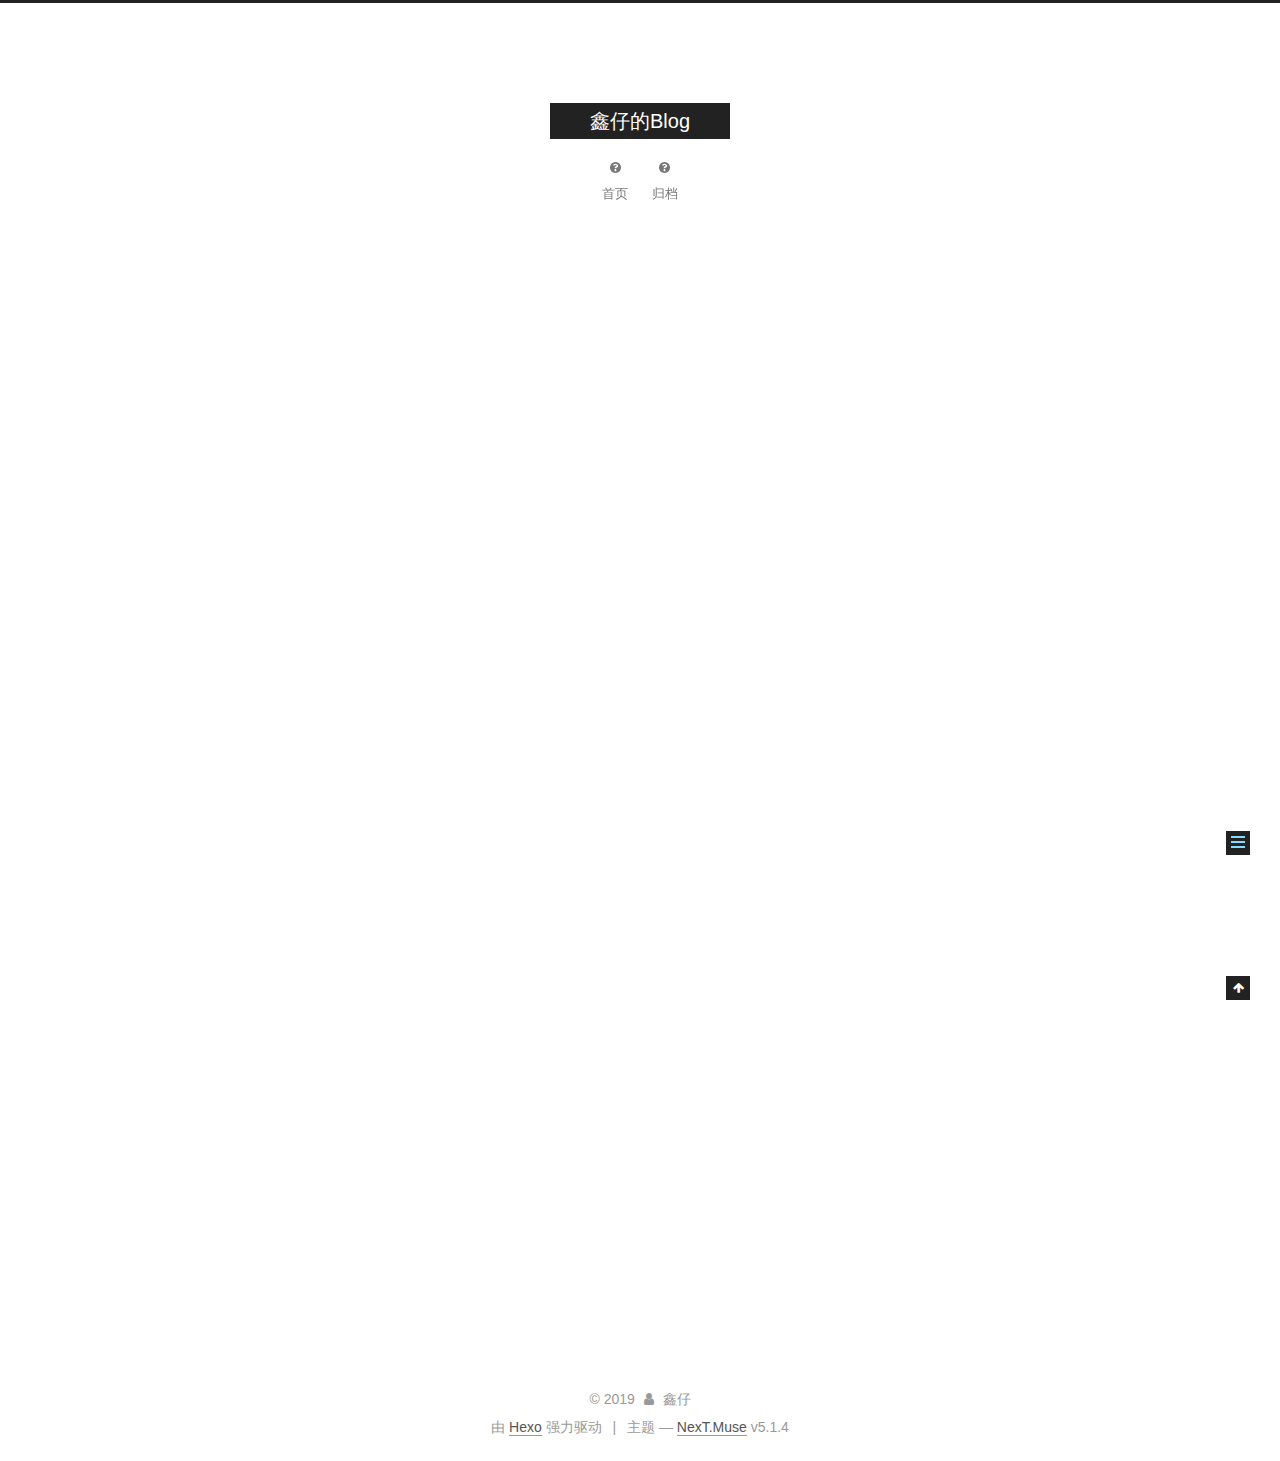
<file: 2019/12/04/hello-world/index.html>
<!DOCTYPE html>



  


<html class="theme-next muse use-motion" lang="zh-Hans">
<head>
  <meta charset="UTF-8"/>
<meta http-equiv="X-UA-Compatible" content="IE=edge" />
<meta name="viewport" content="width=device-width, initial-scale=1, maximum-scale=1"/>
<meta name="theme-color" content="#222">









<meta http-equiv="Cache-Control" content="no-transform" />
<meta http-equiv="Cache-Control" content="no-siteapp" />
















  
  
  <link href="/lib/fancybox/source/jquery.fancybox.css?v=2.1.5" rel="stylesheet" type="text/css" />







<link href="/lib/font-awesome/css/font-awesome.min.css?v=4.6.2" rel="stylesheet" type="text/css" />

<link href="/css/main.css?v=5.1.4" rel="stylesheet" type="text/css" />


  <link rel="apple-touch-icon" sizes="180x180" href="/images/apple-touch-icon-next.png?v=5.1.4">


  <link rel="icon" type="image/png" sizes="32x32" href="/images/favicon-32x32-next.png?v=5.1.4">


  <link rel="icon" type="image/png" sizes="16x16" href="/images/favicon-16x16-next.png?v=5.1.4">


  <link rel="mask-icon" href="/images/logo.svg?v=5.1.4" color="#222">





  <meta name="keywords" content="Hexo, NexT" />










<meta name="description" content="Welcome to Hexo! This is your very first post. Check documentation for more info. If you get any problems when using Hexo, you can find the answer in troubleshooting or you can ask me on GitHub. Quick">
<meta property="og:type" content="article">
<meta property="og:title" content="Hello World">
<meta property="og:url" content="http:&#x2F;&#x2F;yoursite.com&#x2F;2019&#x2F;12&#x2F;04&#x2F;hello-world&#x2F;index.html">
<meta property="og:site_name" content="鑫仔的Blog">
<meta property="og:description" content="Welcome to Hexo! This is your very first post. Check documentation for more info. If you get any problems when using Hexo, you can find the answer in troubleshooting or you can ask me on GitHub. Quick">
<meta property="og:locale" content="zh-Hans">
<meta property="og:updated_time" content="2019-12-04T07:08:09.877Z">
<meta name="twitter:card" content="summary">



<script type="text/javascript" id="hexo.configurations">
  var NexT = window.NexT || {};
  var CONFIG = {
    root: '/',
    scheme: 'Muse',
    version: '5.1.4',
    sidebar: {"position":"left","display":"post","offset":12,"b2t":false,"scrollpercent":false,"onmobile":false},
    fancybox: true,
    tabs: true,
    motion: {"enable":true,"async":false,"transition":{"post_block":"fadeIn","post_header":"slideDownIn","post_body":"slideDownIn","coll_header":"slideLeftIn","sidebar":"slideUpIn"}},
    duoshuo: {
      userId: '0',
      author: '博主'
    },
    algolia: {
      applicationID: '',
      apiKey: '',
      indexName: '',
      hits: {"per_page":10},
      labels: {"input_placeholder":"Search for Posts","hits_empty":"We didn't find any results for the search: ${query}","hits_stats":"${hits} results found in ${time} ms"}
    }
  };
</script>



  <link rel="canonical" href="http://yoursite.com/2019/12/04/hello-world/"/>





  <title>Hello World | 鑫仔的Blog</title>
  








</head>

<body itemscope itemtype="http://schema.org/WebPage" lang="zh-Hans">

  
  
    
  

  <div class="container sidebar-position-left page-post-detail">
    <div class="headband"></div>

    <header id="header" class="header" itemscope itemtype="http://schema.org/WPHeader">
      <div class="header-inner"><div class="site-brand-wrapper">
  <div class="site-meta ">
    

    <div class="custom-logo-site-title">
      <a href="/"  class="brand" rel="start">
        <span class="logo-line-before"><i></i></span>
        <span class="site-title">鑫仔的Blog</span>
        <span class="logo-line-after"><i></i></span>
      </a>
    </div>
      
        <p class="site-subtitle"></p>
      
  </div>

  <div class="site-nav-toggle">
    <button>
      <span class="btn-bar"></span>
      <span class="btn-bar"></span>
      <span class="btn-bar"></span>
    </button>
  </div>
</div>

<nav class="site-nav">
  

  
    <ul id="menu" class="menu">
      
        
        <li class="menu-item menu-item-home">
          <a href="/" rel="section">
            
              <i class="menu-item-icon fa fa-fw fa-question-circle"></i> <br />
            
            首页
          </a>
        </li>
      
        
        <li class="menu-item menu-item-archives">
          <a href="/archives" rel="section">
            
              <i class="menu-item-icon fa fa-fw fa-question-circle"></i> <br />
            
            归档
          </a>
        </li>
      

      
    </ul>
  

  
</nav>



 </div>
    </header>

    <main id="main" class="main">
      <div class="main-inner">
        <div class="content-wrap">
          <div id="content" class="content">
            

  <div id="posts" class="posts-expand">
    

  

  
  
  

  <article class="post post-type-normal" itemscope itemtype="http://schema.org/Article">
  
  
  
  <div class="post-block">
    <link itemprop="mainEntityOfPage" href="http://yoursite.com/2019/12/04/hello-world/">

    <span hidden itemprop="author" itemscope itemtype="http://schema.org/Person">
      <meta itemprop="name" content="鑫仔">
      <meta itemprop="description" content="">
      <meta itemprop="image" content="/images/avatar.gif">
    </span>

    <span hidden itemprop="publisher" itemscope itemtype="http://schema.org/Organization">
      <meta itemprop="name" content="鑫仔的Blog">
    </span>

    
      <header class="post-header">

        
        
          <h1 class="post-title" itemprop="name headline">Hello World</h1>
        

        <div class="post-meta">
          <span class="post-time">
            
              <span class="post-meta-item-icon">
                <i class="fa fa-calendar-o"></i>
              </span>
              
                <span class="post-meta-item-text">发表于</span>
              
              <time title="创建于" itemprop="dateCreated datePublished" datetime="2019-12-04T15:08:09+08:00">
                2019-12-04
              </time>
            

            

            
          </span>

          

          
            
          

          
          

          

          

          

        </div>
      </header>
    

    
    
    
    <div class="post-body" itemprop="articleBody">

      
      

      
        <p>Welcome to <a href="https://hexo.io/" target="_blank" rel="noopener">Hexo</a>! This is your very first post. Check <a href="https://hexo.io/docs/" target="_blank" rel="noopener">documentation</a> for more info. If you get any problems when using Hexo, you can find the answer in <a href="https://hexo.io/docs/troubleshooting.html" target="_blank" rel="noopener">troubleshooting</a> or you can ask me on <a href="https://github.com/hexojs/hexo/issues" target="_blank" rel="noopener">GitHub</a>.</p>
<h2 id="Quick-Start"><a href="#Quick-Start" class="headerlink" title="Quick Start"></a>Quick Start</h2><h3 id="Create-a-new-post"><a href="#Create-a-new-post" class="headerlink" title="Create a new post"></a>Create a new post</h3><figure class="highlight bash"><table><tr><td class="gutter"><pre><span class="line">1</span></pre></td><td class="code"><pre><span class="line">$ hexo new <span class="string">"My New Post"</span></span></pre></td></tr></table></figure>

<p>More info: <a href="https://hexo.io/docs/writing.html" target="_blank" rel="noopener">Writing</a></p>
<h3 id="Run-server"><a href="#Run-server" class="headerlink" title="Run server"></a>Run server</h3><figure class="highlight bash"><table><tr><td class="gutter"><pre><span class="line">1</span></pre></td><td class="code"><pre><span class="line">$ hexo server</span></pre></td></tr></table></figure>

<p>More info: <a href="https://hexo.io/docs/server.html" target="_blank" rel="noopener">Server</a></p>
<h3 id="Generate-static-files"><a href="#Generate-static-files" class="headerlink" title="Generate static files"></a>Generate static files</h3><figure class="highlight bash"><table><tr><td class="gutter"><pre><span class="line">1</span></pre></td><td class="code"><pre><span class="line">$ hexo generate</span></pre></td></tr></table></figure>

<p>More info: <a href="https://hexo.io/docs/generating.html" target="_blank" rel="noopener">Generating</a></p>
<h3 id="Deploy-to-remote-sites"><a href="#Deploy-to-remote-sites" class="headerlink" title="Deploy to remote sites"></a>Deploy to remote sites</h3><figure class="highlight bash"><table><tr><td class="gutter"><pre><span class="line">1</span></pre></td><td class="code"><pre><span class="line">$ hexo deploy</span></pre></td></tr></table></figure>

<p>More info: <a href="https://hexo.io/docs/one-command-deployment.html" target="_blank" rel="noopener">Deployment</a></p>

      
    </div>
    
    
    

    

    

    

    <footer class="post-footer">
      

      
      
      

      
        <div class="post-nav">
          <div class="post-nav-next post-nav-item">
            
          </div>

          <span class="post-nav-divider"></span>

          <div class="post-nav-prev post-nav-item">
            
              <a href="/2019/12/04/jumpserver%E4%BD%BF%E7%94%A8%E6%96%87%E6%A1%A3/" rel="prev" title="jumpserver使用文档">
                jumpserver使用文档 <i class="fa fa-chevron-right"></i>
              </a>
            
          </div>
        </div>
      

      
      
    </footer>
  </div>
  
  
  
  </article>



    <div class="post-spread">
      
    </div>
  </div>


          </div>
          


          

  



        </div>
        
          
  
  <div class="sidebar-toggle">
    <div class="sidebar-toggle-line-wrap">
      <span class="sidebar-toggle-line sidebar-toggle-line-first"></span>
      <span class="sidebar-toggle-line sidebar-toggle-line-middle"></span>
      <span class="sidebar-toggle-line sidebar-toggle-line-last"></span>
    </div>
  </div>

  <aside id="sidebar" class="sidebar">
    
    <div class="sidebar-inner">

      

      
        <ul class="sidebar-nav motion-element">
          <li class="sidebar-nav-toc sidebar-nav-active" data-target="post-toc-wrap">
            文章目录
          </li>
          <li class="sidebar-nav-overview" data-target="site-overview-wrap">
            站点概览
          </li>
        </ul>
      

      <section class="site-overview-wrap sidebar-panel">
        <div class="site-overview">
          <div class="site-author motion-element" itemprop="author" itemscope itemtype="http://schema.org/Person">
            
              <p class="site-author-name" itemprop="name">鑫仔</p>
              <p class="site-description motion-element" itemprop="description"></p>
          </div>

          <nav class="site-state motion-element">

            
              <div class="site-state-item site-state-posts">
              
                <a href="/archives">
              
                  <span class="site-state-item-count">5</span>
                  <span class="site-state-item-name">日志</span>
                </a>
              </div>
            

            

            
              
              
              <div class="site-state-item site-state-tags">
                
                  <span class="site-state-item-count">1</span>
                  <span class="site-state-item-name">标签</span>
                
              </div>
            

          </nav>

          

          

          
          

          
          

          

        </div>
      </section>

      
      <!--noindex-->
        <section class="post-toc-wrap motion-element sidebar-panel sidebar-panel-active">
          <div class="post-toc">

            
              
            

            
              <div class="post-toc-content"><ol class="nav"><li class="nav-item nav-level-2"><a class="nav-link" href="#Quick-Start"><span class="nav-number">1.</span> <span class="nav-text">Quick Start</span></a><ol class="nav-child"><li class="nav-item nav-level-3"><a class="nav-link" href="#Create-a-new-post"><span class="nav-number">1.1.</span> <span class="nav-text">Create a new post</span></a></li><li class="nav-item nav-level-3"><a class="nav-link" href="#Run-server"><span class="nav-number">1.2.</span> <span class="nav-text">Run server</span></a></li><li class="nav-item nav-level-3"><a class="nav-link" href="#Generate-static-files"><span class="nav-number">1.3.</span> <span class="nav-text">Generate static files</span></a></li><li class="nav-item nav-level-3"><a class="nav-link" href="#Deploy-to-remote-sites"><span class="nav-number">1.4.</span> <span class="nav-text">Deploy to remote sites</span></a></li></ol></li></ol></div>
            

          </div>
        </section>
      <!--/noindex-->
      

      

    </div>
  </aside>


        
      </div>
    </main>

    <footer id="footer" class="footer">
      <div class="footer-inner">
        <div class="copyright">&copy; <span itemprop="copyrightYear">2019</span>
  <span class="with-love">
    <i class="fa fa-user"></i>
  </span>
  <span class="author" itemprop="copyrightHolder">鑫仔</span>

  
</div>


  <div class="powered-by">由 <a class="theme-link" target="_blank" href="https://hexo.io">Hexo</a> 强力驱动</div>



  <span class="post-meta-divider">|</span>



  <div class="theme-info">主题 &mdash; <a class="theme-link" target="_blank" href="https://github.com/iissnan/hexo-theme-next">NexT.Muse</a> v5.1.4</div>




        







        
      </div>
    </footer>

    
      <div class="back-to-top">
        <i class="fa fa-arrow-up"></i>
        
      </div>
    

    

  </div>

  

<script type="text/javascript">
  if (Object.prototype.toString.call(window.Promise) !== '[object Function]') {
    window.Promise = null;
  }
</script>









  












  
  
    <script type="text/javascript" src="/lib/jquery/index.js?v=2.1.3"></script>
  

  
  
    <script type="text/javascript" src="/lib/fastclick/lib/fastclick.min.js?v=1.0.6"></script>
  

  
  
    <script type="text/javascript" src="/lib/jquery_lazyload/jquery.lazyload.js?v=1.9.7"></script>
  

  
  
    <script type="text/javascript" src="/lib/velocity/velocity.min.js?v=1.2.1"></script>
  

  
  
    <script type="text/javascript" src="/lib/velocity/velocity.ui.min.js?v=1.2.1"></script>
  

  
  
    <script type="text/javascript" src="/lib/fancybox/source/jquery.fancybox.pack.js?v=2.1.5"></script>
  


  


  <script type="text/javascript" src="/js/src/utils.js?v=5.1.4"></script>

  <script type="text/javascript" src="/js/src/motion.js?v=5.1.4"></script>



  
  

  
  <script type="text/javascript" src="/js/src/scrollspy.js?v=5.1.4"></script>
<script type="text/javascript" src="/js/src/post-details.js?v=5.1.4"></script>



  


  <script type="text/javascript" src="/js/src/bootstrap.js?v=5.1.4"></script>



  


  




	





  





  












  





  

  

  

  
  

  

  

  

</body>
</html>
</file>
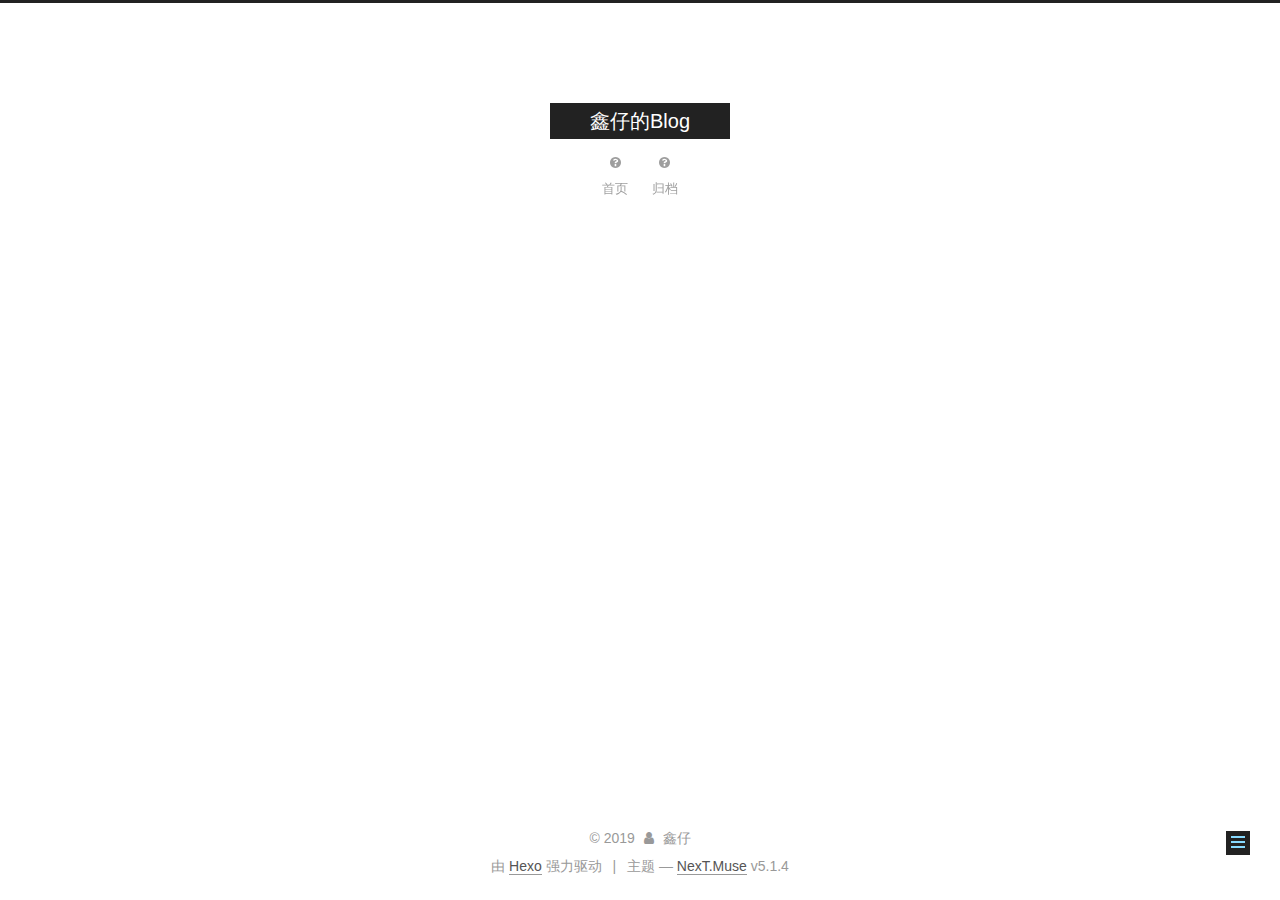
<file: 2019/12/13/ceshi/index.html>
<!DOCTYPE html>



  


<html class="theme-next muse use-motion" lang="zh-Hans">
<head>
  <meta charset="UTF-8"/>
<meta http-equiv="X-UA-Compatible" content="IE=edge" />
<meta name="viewport" content="width=device-width, initial-scale=1, maximum-scale=1"/>
<meta name="theme-color" content="#222">









<meta http-equiv="Cache-Control" content="no-transform" />
<meta http-equiv="Cache-Control" content="no-siteapp" />
















  
  
  <link href="/lib/fancybox/source/jquery.fancybox.css?v=2.1.5" rel="stylesheet" type="text/css" />







<link href="/lib/font-awesome/css/font-awesome.min.css?v=4.6.2" rel="stylesheet" type="text/css" />

<link href="/css/main.css?v=5.1.4" rel="stylesheet" type="text/css" />


  <link rel="apple-touch-icon" sizes="180x180" href="/images/apple-touch-icon-next.png?v=5.1.4">


  <link rel="icon" type="image/png" sizes="32x32" href="/images/favicon-32x32-next.png?v=5.1.4">


  <link rel="icon" type="image/png" sizes="16x16" href="/images/favicon-16x16-next.png?v=5.1.4">


  <link rel="mask-icon" href="/images/logo.svg?v=5.1.4" color="#222">





  <meta name="keywords" content="Hexo, NexT" />










<meta property="og:type" content="article">
<meta property="og:title" content="ceshi">
<meta property="og:url" content="http:&#x2F;&#x2F;yoursite.com&#x2F;2019&#x2F;12&#x2F;13&#x2F;ceshi&#x2F;index.html">
<meta property="og:site_name" content="鑫仔的Blog">
<meta property="og:locale" content="zh-Hans">
<meta property="og:updated_time" content="2019-12-13T02:21:13.669Z">
<meta name="twitter:card" content="summary">



<script type="text/javascript" id="hexo.configurations">
  var NexT = window.NexT || {};
  var CONFIG = {
    root: '/',
    scheme: 'Muse',
    version: '5.1.4',
    sidebar: {"position":"left","display":"post","offset":12,"b2t":false,"scrollpercent":false,"onmobile":false},
    fancybox: true,
    tabs: true,
    motion: {"enable":true,"async":false,"transition":{"post_block":"fadeIn","post_header":"slideDownIn","post_body":"slideDownIn","coll_header":"slideLeftIn","sidebar":"slideUpIn"}},
    duoshuo: {
      userId: '0',
      author: '博主'
    },
    algolia: {
      applicationID: '',
      apiKey: '',
      indexName: '',
      hits: {"per_page":10},
      labels: {"input_placeholder":"Search for Posts","hits_empty":"We didn't find any results for the search: ${query}","hits_stats":"${hits} results found in ${time} ms"}
    }
  };
</script>



  <link rel="canonical" href="http://yoursite.com/2019/12/13/ceshi/"/>





  <title>ceshi | 鑫仔的Blog</title>
  








</head>

<body itemscope itemtype="http://schema.org/WebPage" lang="zh-Hans">

  
  
    
  

  <div class="container sidebar-position-left page-post-detail">
    <div class="headband"></div>

    <header id="header" class="header" itemscope itemtype="http://schema.org/WPHeader">
      <div class="header-inner"><div class="site-brand-wrapper">
  <div class="site-meta ">
    

    <div class="custom-logo-site-title">
      <a href="/"  class="brand" rel="start">
        <span class="logo-line-before"><i></i></span>
        <span class="site-title">鑫仔的Blog</span>
        <span class="logo-line-after"><i></i></span>
      </a>
    </div>
      
        <p class="site-subtitle"></p>
      
  </div>

  <div class="site-nav-toggle">
    <button>
      <span class="btn-bar"></span>
      <span class="btn-bar"></span>
      <span class="btn-bar"></span>
    </button>
  </div>
</div>

<nav class="site-nav">
  

  
    <ul id="menu" class="menu">
      
        
        <li class="menu-item menu-item-home">
          <a href="/" rel="section">
            
              <i class="menu-item-icon fa fa-fw fa-question-circle"></i> <br />
            
            首页
          </a>
        </li>
      
        
        <li class="menu-item menu-item-archives">
          <a href="/archives" rel="section">
            
              <i class="menu-item-icon fa fa-fw fa-question-circle"></i> <br />
            
            归档
          </a>
        </li>
      

      
    </ul>
  

  
</nav>



 </div>
    </header>

    <main id="main" class="main">
      <div class="main-inner">
        <div class="content-wrap">
          <div id="content" class="content">
            

  <div id="posts" class="posts-expand">
    

  

  
  
  

  <article class="post post-type-normal" itemscope itemtype="http://schema.org/Article">
  
  
  
  <div class="post-block">
    <link itemprop="mainEntityOfPage" href="http://yoursite.com/2019/12/13/ceshi/">

    <span hidden itemprop="author" itemscope itemtype="http://schema.org/Person">
      <meta itemprop="name" content="鑫仔">
      <meta itemprop="description" content="">
      <meta itemprop="image" content="/images/avatar.gif">
    </span>

    <span hidden itemprop="publisher" itemscope itemtype="http://schema.org/Organization">
      <meta itemprop="name" content="鑫仔的Blog">
    </span>

    
      <header class="post-header">

        
        
          <h1 class="post-title" itemprop="name headline">ceshi</h1>
        

        <div class="post-meta">
          <span class="post-time">
            
              <span class="post-meta-item-icon">
                <i class="fa fa-calendar-o"></i>
              </span>
              
                <span class="post-meta-item-text">发表于</span>
              
              <time title="创建于" itemprop="dateCreated datePublished" datetime="2019-12-13T10:21:13+08:00">
                2019-12-13
              </time>
            

            

            
          </span>

          

          
            
          

          
          

          

          

          

        </div>
      </header>
    

    
    
    
    <div class="post-body" itemprop="articleBody">

      
      

      
        
      
    </div>
    
    
    

    

    

    

    <footer class="post-footer">
      

      
      
      

      
        <div class="post-nav">
          <div class="post-nav-next post-nav-item">
            
              <a href="/2019/12/13/hahaha/" rel="next" title="hahaha">
                <i class="fa fa-chevron-left"></i> hahaha
              </a>
            
          </div>

          <span class="post-nav-divider"></span>

          <div class="post-nav-prev post-nav-item">
            
          </div>
        </div>
      

      
      
    </footer>
  </div>
  
  
  
  </article>



    <div class="post-spread">
      
    </div>
  </div>


          </div>
          


          

  



        </div>
        
          
  
  <div class="sidebar-toggle">
    <div class="sidebar-toggle-line-wrap">
      <span class="sidebar-toggle-line sidebar-toggle-line-first"></span>
      <span class="sidebar-toggle-line sidebar-toggle-line-middle"></span>
      <span class="sidebar-toggle-line sidebar-toggle-line-last"></span>
    </div>
  </div>

  <aside id="sidebar" class="sidebar">
    
    <div class="sidebar-inner">

      

      

      <section class="site-overview-wrap sidebar-panel sidebar-panel-active">
        <div class="site-overview">
          <div class="site-author motion-element" itemprop="author" itemscope itemtype="http://schema.org/Person">
            
              <p class="site-author-name" itemprop="name">鑫仔</p>
              <p class="site-description motion-element" itemprop="description"></p>
          </div>

          <nav class="site-state motion-element">

            
              <div class="site-state-item site-state-posts">
              
                <a href="/archives">
              
                  <span class="site-state-item-count">6</span>
                  <span class="site-state-item-name">日志</span>
                </a>
              </div>
            

            

            
              
              
              <div class="site-state-item site-state-tags">
                
                  <span class="site-state-item-count">1</span>
                  <span class="site-state-item-name">标签</span>
                
              </div>
            

          </nav>

          

          

          
          

          
          

          

        </div>
      </section>

      

      

    </div>
  </aside>


        
      </div>
    </main>

    <footer id="footer" class="footer">
      <div class="footer-inner">
        <div class="copyright">&copy; <span itemprop="copyrightYear">2019</span>
  <span class="with-love">
    <i class="fa fa-user"></i>
  </span>
  <span class="author" itemprop="copyrightHolder">鑫仔</span>

  
</div>


  <div class="powered-by">由 <a class="theme-link" target="_blank" href="https://hexo.io">Hexo</a> 强力驱动</div>



  <span class="post-meta-divider">|</span>



  <div class="theme-info">主题 &mdash; <a class="theme-link" target="_blank" href="https://github.com/iissnan/hexo-theme-next">NexT.Muse</a> v5.1.4</div>




        







        
      </div>
    </footer>

    
      <div class="back-to-top">
        <i class="fa fa-arrow-up"></i>
        
      </div>
    

    

  </div>

  

<script type="text/javascript">
  if (Object.prototype.toString.call(window.Promise) !== '[object Function]') {
    window.Promise = null;
  }
</script>









  












  
  
    <script type="text/javascript" src="/lib/jquery/index.js?v=2.1.3"></script>
  

  
  
    <script type="text/javascript" src="/lib/fastclick/lib/fastclick.min.js?v=1.0.6"></script>
  

  
  
    <script type="text/javascript" src="/lib/jquery_lazyload/jquery.lazyload.js?v=1.9.7"></script>
  

  
  
    <script type="text/javascript" src="/lib/velocity/velocity.min.js?v=1.2.1"></script>
  

  
  
    <script type="text/javascript" src="/lib/velocity/velocity.ui.min.js?v=1.2.1"></script>
  

  
  
    <script type="text/javascript" src="/lib/fancybox/source/jquery.fancybox.pack.js?v=2.1.5"></script>
  


  


  <script type="text/javascript" src="/js/src/utils.js?v=5.1.4"></script>

  <script type="text/javascript" src="/js/src/motion.js?v=5.1.4"></script>



  
  

  
  <script type="text/javascript" src="/js/src/scrollspy.js?v=5.1.4"></script>
<script type="text/javascript" src="/js/src/post-details.js?v=5.1.4"></script>



  


  <script type="text/javascript" src="/js/src/bootstrap.js?v=5.1.4"></script>



  


  




	





  





  












  





  

  

  

  
  

  

  

  

</body>
</html>
</file>
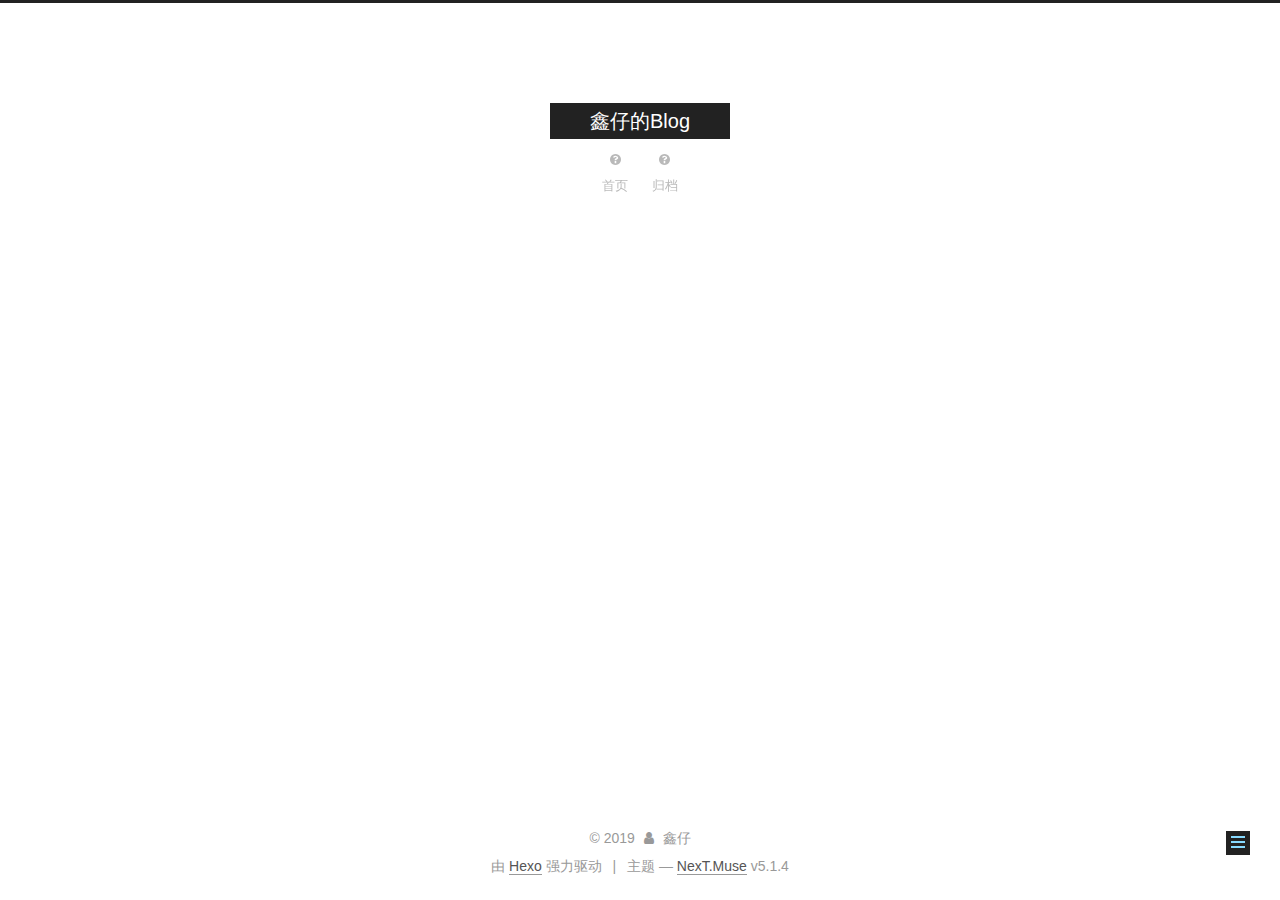
<file: 2019/12/13/hahaha/index.html>
<!DOCTYPE html>



  


<html class="theme-next muse use-motion" lang="zh-Hans">
<head>
  <meta charset="UTF-8"/>
<meta http-equiv="X-UA-Compatible" content="IE=edge" />
<meta name="viewport" content="width=device-width, initial-scale=1, maximum-scale=1"/>
<meta name="theme-color" content="#222">









<meta http-equiv="Cache-Control" content="no-transform" />
<meta http-equiv="Cache-Control" content="no-siteapp" />
















  
  
  <link href="/lib/fancybox/source/jquery.fancybox.css?v=2.1.5" rel="stylesheet" type="text/css" />







<link href="/lib/font-awesome/css/font-awesome.min.css?v=4.6.2" rel="stylesheet" type="text/css" />

<link href="/css/main.css?v=5.1.4" rel="stylesheet" type="text/css" />


  <link rel="apple-touch-icon" sizes="180x180" href="/images/apple-touch-icon-next.png?v=5.1.4">


  <link rel="icon" type="image/png" sizes="32x32" href="/images/favicon-32x32-next.png?v=5.1.4">


  <link rel="icon" type="image/png" sizes="16x16" href="/images/favicon-16x16-next.png?v=5.1.4">


  <link rel="mask-icon" href="/images/logo.svg?v=5.1.4" color="#222">





  <meta name="keywords" content="Hexo, NexT" />










<meta property="og:type" content="article">
<meta property="og:title" content="hahaha">
<meta property="og:url" content="http:&#x2F;&#x2F;yoursite.com&#x2F;2019&#x2F;12&#x2F;13&#x2F;hahaha&#x2F;index.html">
<meta property="og:site_name" content="鑫仔的Blog">
<meta property="og:locale" content="zh-Hans">
<meta property="og:updated_time" content="2019-12-13T02:08:36.923Z">
<meta name="twitter:card" content="summary">



<script type="text/javascript" id="hexo.configurations">
  var NexT = window.NexT || {};
  var CONFIG = {
    root: '/',
    scheme: 'Muse',
    version: '5.1.4',
    sidebar: {"position":"left","display":"post","offset":12,"b2t":false,"scrollpercent":false,"onmobile":false},
    fancybox: true,
    tabs: true,
    motion: {"enable":true,"async":false,"transition":{"post_block":"fadeIn","post_header":"slideDownIn","post_body":"slideDownIn","coll_header":"slideLeftIn","sidebar":"slideUpIn"}},
    duoshuo: {
      userId: '0',
      author: '博主'
    },
    algolia: {
      applicationID: '',
      apiKey: '',
      indexName: '',
      hits: {"per_page":10},
      labels: {"input_placeholder":"Search for Posts","hits_empty":"We didn't find any results for the search: ${query}","hits_stats":"${hits} results found in ${time} ms"}
    }
  };
</script>



  <link rel="canonical" href="http://yoursite.com/2019/12/13/hahaha/"/>





  <title>hahaha | 鑫仔的Blog</title>
  








</head>

<body itemscope itemtype="http://schema.org/WebPage" lang="zh-Hans">

  
  
    
  

  <div class="container sidebar-position-left page-post-detail">
    <div class="headband"></div>

    <header id="header" class="header" itemscope itemtype="http://schema.org/WPHeader">
      <div class="header-inner"><div class="site-brand-wrapper">
  <div class="site-meta ">
    

    <div class="custom-logo-site-title">
      <a href="/"  class="brand" rel="start">
        <span class="logo-line-before"><i></i></span>
        <span class="site-title">鑫仔的Blog</span>
        <span class="logo-line-after"><i></i></span>
      </a>
    </div>
      
        <p class="site-subtitle"></p>
      
  </div>

  <div class="site-nav-toggle">
    <button>
      <span class="btn-bar"></span>
      <span class="btn-bar"></span>
      <span class="btn-bar"></span>
    </button>
  </div>
</div>

<nav class="site-nav">
  

  
    <ul id="menu" class="menu">
      
        
        <li class="menu-item menu-item-home">
          <a href="/" rel="section">
            
              <i class="menu-item-icon fa fa-fw fa-question-circle"></i> <br />
            
            首页
          </a>
        </li>
      
        
        <li class="menu-item menu-item-archives">
          <a href="/archives" rel="section">
            
              <i class="menu-item-icon fa fa-fw fa-question-circle"></i> <br />
            
            归档
          </a>
        </li>
      

      
    </ul>
  

  
</nav>



 </div>
    </header>

    <main id="main" class="main">
      <div class="main-inner">
        <div class="content-wrap">
          <div id="content" class="content">
            

  <div id="posts" class="posts-expand">
    

  

  
  
  

  <article class="post post-type-normal" itemscope itemtype="http://schema.org/Article">
  
  
  
  <div class="post-block">
    <link itemprop="mainEntityOfPage" href="http://yoursite.com/2019/12/13/hahaha/">

    <span hidden itemprop="author" itemscope itemtype="http://schema.org/Person">
      <meta itemprop="name" content="鑫仔">
      <meta itemprop="description" content="">
      <meta itemprop="image" content="/images/avatar.gif">
    </span>

    <span hidden itemprop="publisher" itemscope itemtype="http://schema.org/Organization">
      <meta itemprop="name" content="鑫仔的Blog">
    </span>

    
      <header class="post-header">

        
        
          <h1 class="post-title" itemprop="name headline">hahaha</h1>
        

        <div class="post-meta">
          <span class="post-time">
            
              <span class="post-meta-item-icon">
                <i class="fa fa-calendar-o"></i>
              </span>
              
                <span class="post-meta-item-text">发表于</span>
              
              <time title="创建于" itemprop="dateCreated datePublished" datetime="2019-12-13T10:08:36+08:00">
                2019-12-13
              </time>
            

            

            
          </span>

          

          
            
          

          
          

          

          

          

        </div>
      </header>
    

    
    
    
    <div class="post-body" itemprop="articleBody">

      
      

      
        
      
    </div>
    
    
    

    

    

    

    <footer class="post-footer">
      

      
      
      

      
        <div class="post-nav">
          <div class="post-nav-next post-nav-item">
            
              <a href="/2019/12/10/%E6%B5%8B%E8%AF%95markdown/" rel="next" title="测试markdown">
                <i class="fa fa-chevron-left"></i> 测试markdown
              </a>
            
          </div>

          <span class="post-nav-divider"></span>

          <div class="post-nav-prev post-nav-item">
            
              <a href="/2019/12/13/ceshi/" rel="prev" title="ceshi">
                ceshi <i class="fa fa-chevron-right"></i>
              </a>
            
          </div>
        </div>
      

      
      
    </footer>
  </div>
  
  
  
  </article>



    <div class="post-spread">
      
    </div>
  </div>


          </div>
          


          

  



        </div>
        
          
  
  <div class="sidebar-toggle">
    <div class="sidebar-toggle-line-wrap">
      <span class="sidebar-toggle-line sidebar-toggle-line-first"></span>
      <span class="sidebar-toggle-line sidebar-toggle-line-middle"></span>
      <span class="sidebar-toggle-line sidebar-toggle-line-last"></span>
    </div>
  </div>

  <aside id="sidebar" class="sidebar">
    
    <div class="sidebar-inner">

      

      

      <section class="site-overview-wrap sidebar-panel sidebar-panel-active">
        <div class="site-overview">
          <div class="site-author motion-element" itemprop="author" itemscope itemtype="http://schema.org/Person">
            
              <p class="site-author-name" itemprop="name">鑫仔</p>
              <p class="site-description motion-element" itemprop="description"></p>
          </div>

          <nav class="site-state motion-element">

            
              <div class="site-state-item site-state-posts">
              
                <a href="/archives">
              
                  <span class="site-state-item-count">6</span>
                  <span class="site-state-item-name">日志</span>
                </a>
              </div>
            

            

            
              
              
              <div class="site-state-item site-state-tags">
                
                  <span class="site-state-item-count">1</span>
                  <span class="site-state-item-name">标签</span>
                
              </div>
            

          </nav>

          

          

          
          

          
          

          

        </div>
      </section>

      

      

    </div>
  </aside>


        
      </div>
    </main>

    <footer id="footer" class="footer">
      <div class="footer-inner">
        <div class="copyright">&copy; <span itemprop="copyrightYear">2019</span>
  <span class="with-love">
    <i class="fa fa-user"></i>
  </span>
  <span class="author" itemprop="copyrightHolder">鑫仔</span>

  
</div>


  <div class="powered-by">由 <a class="theme-link" target="_blank" href="https://hexo.io">Hexo</a> 强力驱动</div>



  <span class="post-meta-divider">|</span>



  <div class="theme-info">主题 &mdash; <a class="theme-link" target="_blank" href="https://github.com/iissnan/hexo-theme-next">NexT.Muse</a> v5.1.4</div>




        







        
      </div>
    </footer>

    
      <div class="back-to-top">
        <i class="fa fa-arrow-up"></i>
        
      </div>
    

    

  </div>

  

<script type="text/javascript">
  if (Object.prototype.toString.call(window.Promise) !== '[object Function]') {
    window.Promise = null;
  }
</script>









  












  
  
    <script type="text/javascript" src="/lib/jquery/index.js?v=2.1.3"></script>
  

  
  
    <script type="text/javascript" src="/lib/fastclick/lib/fastclick.min.js?v=1.0.6"></script>
  

  
  
    <script type="text/javascript" src="/lib/jquery_lazyload/jquery.lazyload.js?v=1.9.7"></script>
  

  
  
    <script type="text/javascript" src="/lib/velocity/velocity.min.js?v=1.2.1"></script>
  

  
  
    <script type="text/javascript" src="/lib/velocity/velocity.ui.min.js?v=1.2.1"></script>
  

  
  
    <script type="text/javascript" src="/lib/fancybox/source/jquery.fancybox.pack.js?v=2.1.5"></script>
  


  


  <script type="text/javascript" src="/js/src/utils.js?v=5.1.4"></script>

  <script type="text/javascript" src="/js/src/motion.js?v=5.1.4"></script>



  
  

  
  <script type="text/javascript" src="/js/src/scrollspy.js?v=5.1.4"></script>
<script type="text/javascript" src="/js/src/post-details.js?v=5.1.4"></script>



  


  <script type="text/javascript" src="/js/src/bootstrap.js?v=5.1.4"></script>



  


  




	





  





  












  





  

  

  

  
  

  

  

  

</body>
</html>
</file>
<file: css/main.css>
/* normalize.css v3.0.2 | MIT License | git.io/normalize */
html {
  font-family: sans-serif; /* 1 */
  -ms-text-size-adjust: 100%; /* 2 */
  -webkit-text-size-adjust: 100%; /* 2 */
}
body {
  margin: 0;
}
article,
aside,
details,
figcaption,
figure,
footer,
header,
hgroup,
main,
menu,
nav,
section,
summary {
  display: block;
}
audio,
canvas,
progress,
video {
  display: inline-block; /* 1 */
  vertical-align: baseline; /* 2 */
}
audio:not([controls]) {
  display: none;
  height: 0;
}
[hidden],
template {
  display: none;
}
a {
  background-color: transparent;
}
a:active,
a:hover {
  outline: 0;
}
abbr[title] {
  border-bottom: 1px dotted;
}
b,
strong {
  font-weight: bold;
}
dfn {
  font-style: italic;
}
h1 {
  font-size: 2em;
  margin: 0.67em 0;
}
mark {
  background: #ff0;
  color: #000;
}
small {
  font-size: 80%;
}
sub,
sup {
  font-size: 75%;
  line-height: 0;
  position: relative;
  vertical-align: baseline;
}
sup {
  top: -0.5em;
}
sub {
  bottom: -0.25em;
}
img {
  border: 0;
}
svg:not(:root) {
  overflow: hidden;
}
figure {
  margin: 1em 40px;
}
hr {
  -moz-box-sizing: content-box;
  box-sizing: content-box;
  height: 0;
}
pre {
  overflow: auto;
}
code,
kbd,
pre,
samp {
  font-family: monospace, monospace;
  font-size: 1em;
}
button,
input,
optgroup,
select,
textarea {
  color: inherit; /* 1 */
  font: inherit; /* 2 */
  margin: 0; /* 3 */
}
button {
  overflow: visible;
}
button,
select {
  text-transform: none;
}
button,
html input[type="button"],
input[type="reset"],
input[type="submit"] {
  -webkit-appearance: button; /* 2 */
  cursor: pointer; /* 3 */
}
button[disabled],
html input[disabled] {
  cursor: default;
}
button::-moz-focus-inner,
input::-moz-focus-inner {
  border: 0;
  padding: 0;
}
input {
  line-height: normal;
}
input[type="checkbox"],
input[type="radio"] {
  box-sizing: border-box; /* 1 */
  padding: 0; /* 2 */
}
input[type="number"]::-webkit-inner-spin-button,
input[type="number"]::-webkit-outer-spin-button {
  height: auto;
}
input[type="search"] {
  -webkit-appearance: textfield; /* 1 */
  -moz-box-sizing: content-box;
  -webkit-box-sizing: content-box; /* 2 */
  box-sizing: content-box;
}
input[type="search"]::-webkit-search-cancel-button,
input[type="search"]::-webkit-search-decoration {
  -webkit-appearance: none;
}
fieldset {
  border: 1px solid #c0c0c0;
  margin: 0 2px;
  padding: 0.35em 0.625em 0.75em;
}
legend {
  border: 0; /* 1 */
  padding: 0; /* 2 */
}
textarea {
  overflow: auto;
}
optgroup {
  font-weight: bold;
}
table {
  border-collapse: collapse;
  border-spacing: 0;
}
td,
th {
  padding: 0;
}
::selection {
  background: #262a30;
  color: #fff;
}
body {
  position: relative;
  font-family: 'Lato', "PingFang SC", "Microsoft YaHei", sans-serif;
  font-size: 14px;
  line-height: 2;
  color: #555;
  background: #fff;
}
@media (max-width: 767px) {
  body {
    padding-right: 0 !important;
  }
}
@media (min-width: 768px) and (max-width: 991px) {
  body {
    padding-right: 0 !important;
  }
}
@media (min-width: 1600px) {
  body {
    font-size: 16px;
  }
}
h1,
h2,
h3,
h4,
h5,
h6 {
  margin: 0;
  padding: 0;
  font-weight: bold;
  line-height: 1.5;
  font-family: 'Lato', "PingFang SC", "Microsoft YaHei", sans-serif;
}
h2,
h3,
h4,
h5,
h6 {
  margin: 20px 0 15px;
}
h1 {
  font-size: 22px;
}
@media (max-width: 767px) {
  h1 {
    font-size: 18px;
  }
}
h2 {
  font-size: 20px;
}
@media (max-width: 767px) {
  h2 {
    font-size: 16px;
  }
}
h3 {
  font-size: 18px;
}
@media (max-width: 767px) {
  h3 {
    font-size: 14px;
  }
}
h4 {
  font-size: 16px;
}
@media (max-width: 767px) {
  h4 {
    font-size: 12px;
  }
}
h5 {
  font-size: 14px;
}
@media (max-width: 767px) {
  h5 {
    font-size: 10px;
  }
}
h6 {
  font-size: 12px;
}
@media (max-width: 767px) {
  h6 {
    font-size: 8px;
  }
}
p {
  margin: 0 0 20px 0;
}
a {
  color: #555;
  text-decoration: none;
  outline: none;
  border-bottom: 1px solid #999;
  word-wrap: break-word;
}
a:hover {
  color: #222;
  border-bottom-color: #222;
}
blockquote {
  margin: 0;
  padding: 0;
}
img {
  display: block;
  margin: auto;
  max-width: 100%;
  height: auto;
}
hr {
  margin: 40px 0;
  height: 3px;
  border: none;
  background-color: #ddd;
  background-image: repeating-linear-gradient(-45deg, #fff, #fff 4px, transparent 4px, transparent 8px);
}
blockquote {
  padding: 0 15px;
  color: #666;
  border-left: 4px solid #ddd;
}
blockquote cite::before {
  content: "-";
  padding: 0 5px;
}
dt {
  font-weight: 700;
}
dd {
  margin: 0;
  padding: 0;
}
kbd {
  border: 1px solid #ccc;
  border-radius: 0.2em;
  box-shadow: 0.1em 0.1em 0.2em rgba(0,0,0,0.1);
  background-color: #f9f9f9;
  font-family: inherit;
  background-image: -webkit-linear-gradient(top, #eee, #fff, #eee);
  padding: 0.1em 0.3em;
  white-space: nowrap;
}
.text-left {
  text-align: left;
}
.text-center {
  text-align: center;
}
.text-right {
  text-align: right;
}
.text-justify {
  text-align: justify;
}
.text-nowrap {
  white-space: nowrap;
}
.text-lowercase {
  text-transform: lowercase;
}
.text-uppercase {
  text-transform: uppercase;
}
.text-capitalize {
  text-transform: capitalize;
}
.center-block {
  display: block;
  margin-left: auto;
  margin-right: auto;
}
.clearfix:before,
.clearfix:after {
  content: " ";
  display: table;
}
.clearfix:after {
  clear: both;
}
.pullquote {
  width: 45%;
}
.pullquote.left {
  float: left;
  margin-left: 5px;
  margin-right: 10px;
}
.pullquote.right {
  float: right;
  margin-left: 10px;
  margin-right: 5px;
}
.affix.affix.affix {
  position: fixed;
}
.translation {
  margin-top: -20px;
  font-size: 14px;
  color: #999;
}
.scrollbar-measure {
  width: 100px;
  height: 100px;
  overflow: scroll;
  position: absolute;
  top: -9999px;
}
.use-motion .motion-element {
  opacity: 0;
}
table {
  margin: 20px 0;
  width: 100%;
  border-collapse: collapse;
  border-spacing: 0;
  border: 1px solid #ddd;
  font-size: 14px;
  table-layout: fixed;
  word-wrap: break-all;
}
table>tbody>tr:nth-of-type(odd) {
  background-color: #f9f9f9;
}
table>tbody>tr:hover {
  background-color: #f5f5f5;
}
caption,
th,
td {
  padding: 8px;
  text-align: left;
  vertical-align: middle;
  font-weight: normal;
}
th,
td {
  border-bottom: 3px solid #ddd;
  border-right: 1px solid #eee;
}
th {
  padding-bottom: 10px;
  font-weight: 700;
}
td {
  border-bottom-width: 1px;
}
html,
body {
  height: 100%;
}
.container {
  position: relative;
  min-height: 100%;
}
.header-inner {
  margin: 0 auto;
  padding: 100px 0 70px;
  width: 700px;
}
@media (min-width: 1600px) {
  .container .header-inner {
    width: 900px;
  }
}
.main {
  padding-bottom: 150px;
}
.main-inner {
  margin: 0 auto;
  width: 700px;
}
@media (min-width: 1600px) {
  .container .main-inner {
    width: 900px;
  }
}
.footer {
  position: absolute;
  left: 0;
  bottom: 0;
  width: 100%;
  min-height: 50px;
}
.footer-inner {
  box-sizing: border-box;
  margin: 20px auto;
  width: 700px;
}
@media (min-width: 1600px) {
  .container .footer-inner {
    width: 900px;
  }
}
pre,
.highlight {
  overflow: auto;
  margin: 20px 0;
  padding: 0;
  font-size: 13px;
  color: #4d4d4c;
  background: #f7f7f7;
  line-height: 1.6;
}
pre,
code {
  font-family: consolas, Menlo, "PingFang SC", "Microsoft YaHei", monospace;
}
code {
  padding: 2px 4px;
  word-wrap: break-word;
  color: #555;
  background: #eee;
  border-radius: 3px;
  font-size: 13px;
}
pre {
  padding: 10px;
}
pre code {
  padding: 0;
  color: #4d4d4c;
  background: none;
  text-shadow: none;
}
.highlight {
  border-radius: 1px;
}
.highlight pre {
  border: none;
  margin: 0;
  padding: 10px 0;
}
.highlight table {
  margin: 0;
  width: auto;
  border: none;
}
.highlight td {
  border: none;
  padding: 0;
}
.highlight figcaption {
  font-size: 1em;
  color: #4d4d4c;
  line-height: 1em;
  margin-bottom: 1em;
}
.highlight figcaption:before,
.highlight figcaption:after {
  content: " ";
  display: table;
}
.highlight figcaption:after {
  clear: both;
}
.highlight figcaption a {
  float: right;
  color: #4d4d4c;
}
.highlight figcaption a:hover {
  border-bottom-color: #4d4d4c;
}
.highlight .gutter pre {
  padding-left: 10px;
  padding-right: 10px;
  color: #869194;
  text-align: right;
  background-color: #eff2f3;
}
.highlight .code pre {
  width: 100%;
  padding-left: 10px;
  padding-right: 10px;
  background-color: #f7f7f7;
}
.highlight .line {
  height: 20px;
}
.gutter {
  -webkit-user-select: none;
  -moz-user-select: none;
  -ms-user-select: none;
  user-select: none;
}
.gist table {
  width: auto;
}
.gist table td {
  border: none;
}
pre .deletion {
  background: #fdd;
}
pre .addition {
  background: #dfd;
}
pre .meta {
  color: #8959a8;
}
pre .comment {
  color: #8e908c;
}
pre .variable,
pre .attribute,
pre .tag,
pre .regexp,
pre .ruby .constant,
pre .xml .tag .title,
pre .xml .pi,
pre .xml .doctype,
pre .html .doctype,
pre .css .id,
pre .css .class,
pre .css .pseudo {
  color: #c82829;
}
pre .number,
pre .preprocessor,
pre .built_in,
pre .literal,
pre .params,
pre .constant,
pre .command {
  color: #f5871f;
}
pre .ruby .class .title,
pre .css .rules .attribute,
pre .string,
pre .value,
pre .inheritance,
pre .header,
pre .ruby .symbol,
pre .xml .cdata,
pre .special,
pre .number,
pre .formula {
  color: #718c00;
}
pre .title,
pre .css .hexcolor {
  color: #3e999f;
}
pre .function,
pre .python .decorator,
pre .python .title,
pre .ruby .function .title,
pre .ruby .title .keyword,
pre .perl .sub,
pre .javascript .title,
pre .coffeescript .title {
  color: #4271ae;
}
pre .keyword,
pre .javascript .function {
  color: #8959a8;
}
.full-image.full-image.full-image.full-image {
  border: none;
  max-width: 100%;
  width: auto;
  margin: 20px auto 25px;
}
@media (min-width: 992px) {
  .full-image.full-image.full-image.full-image {
    max-width: none;
    width: 110%;
    margin: 25px -5%;
  }
}
.blockquote-center,
.page-home .post-type-quote blockquote,
.page-post-detail .post-type-quote blockquote {
  position: relative;
  margin: 40px 0;
  padding: 0;
  border-left: none;
  text-align: center;
}
.blockquote-center::before,
.page-home .post-type-quote blockquote::before,
.page-post-detail .post-type-quote blockquote::before,
.blockquote-center::after,
.page-home .post-type-quote blockquote::after,
.page-post-detail .post-type-quote blockquote::after {
  position: absolute;
  content: ' ';
  display: block;
  width: 100%;
  height: 24px;
  opacity: 0.2;
  background-repeat: no-repeat;
  background-position: 0 -6px;
  background-size: 22px 22px;
}
.blockquote-center::before,
.page-home .post-type-quote blockquote::before,
.page-post-detail .post-type-quote blockquote::before {
  top: -20px;
  background-image: url("../images/quote-l.svg");
  border-top: 1px solid #ccc;
}
.blockquote-center::after,
.page-home .post-type-quote blockquote::after,
.page-post-detail .post-type-quote blockquote::after {
  bottom: -20px;
  background-image: url("../images/quote-r.svg");
  border-bottom: 1px solid #ccc;
  background-position: 100% 8px;
}
.blockquote-center p,
.page-home .post-type-quote blockquote p,
.page-post-detail .post-type-quote blockquote p,
.blockquote-center div,
.page-home .post-type-quote blockquote div,
.page-post-detail .post-type-quote blockquote div {
  text-align: center;
}
.post .post-body .group-picture img {
  box-sizing: border-box;
  padding: 0 3px;
  border: none;
}
.post .group-picture-row {
  overflow: hidden;
  margin-top: 6px;
}
.post .group-picture-row:first-child {
  margin-top: 0;
}
.post .group-picture-column {
  float: left;
}
.page-post-detail .post-body .group-picture-column {
  float: none;
  margin-top: 10px;
  width: auto !important;
}
.page-post-detail .post-body .group-picture-column img {
  margin: 0 auto;
}
.page-archive .group-picture-container {
  overflow: hidden;
}
.page-archive .group-picture-row {
  float: left;
}
.page-archive .group-picture-row:first-child {
  margin-top: 6px;
}
.page-archive .group-picture-column {
  max-width: 150px;
  max-height: 150px;
}
.post-body .note {
  position: relative;
  padding: 15px;
  margin-bottom: 20px;
  border: 1px solid #eee;
  border-left-width: 5px;
  border-radius: 3px;
}
.post-body .note h2,
.post-body .note h3,
.post-body .note h4,
.post-body .note h5,
.post-body .note h6 {
  margin-top: 0;
  margin-bottom: 0;
  border-bottom: initial;
  padding-top: 0 !important;
}
.post-body .note p:first-child,
.post-body .note ul:first-child,
.post-body .note ol:first-child,
.post-body .note table:first-child,
.post-body .note pre:first-child,
.post-body .note blockquote:first-child {
  margin-top: 0;
}
.post-body .note p:last-child,
.post-body .note ul:last-child,
.post-body .note ol:last-child,
.post-body .note table:last-child,
.post-body .note pre:last-child,
.post-body .note blockquote:last-child {
  margin-bottom: 0;
}
.post-body .note.default {
  border-left-color: #777;
}
.post-body .note.default h2,
.post-body .note.default h3,
.post-body .note.default h4,
.post-body .note.default h5,
.post-body .note.default h6 {
  color: #777;
}
.post-body .note.primary {
  border-left-color: #6f42c1;
}
.post-body .note.primary h2,
.post-body .note.primary h3,
.post-body .note.primary h4,
.post-body .note.primary h5,
.post-body .note.primary h6 {
  color: #6f42c1;
}
.post-body .note.info {
  border-left-color: #428bca;
}
.post-body .note.info h2,
.post-body .note.info h3,
.post-body .note.info h4,
.post-body .note.info h5,
.post-body .note.info h6 {
  color: #428bca;
}
.post-body .note.success {
  border-left-color: #5cb85c;
}
.post-body .note.success h2,
.post-body .note.success h3,
.post-body .note.success h4,
.post-body .note.success h5,
.post-body .note.success h6 {
  color: #5cb85c;
}
.post-body .note.warning {
  border-left-color: #f0ad4e;
}
.post-body .note.warning h2,
.post-body .note.warning h3,
.post-body .note.warning h4,
.post-body .note.warning h5,
.post-body .note.warning h6 {
  color: #f0ad4e;
}
.post-body .note.danger {
  border-left-color: #d9534f;
}
.post-body .note.danger h2,
.post-body .note.danger h3,
.post-body .note.danger h4,
.post-body .note.danger h5,
.post-body .note.danger h6 {
  color: #d9534f;
}
.post-body .label {
  display: inline;
  padding: 0 2px;
  white-space: nowrap;
}
.post-body .label.default {
  background-color: #f0f0f0;
}
.post-body .label.primary {
  background-color: #efe6f7;
}
.post-body .label.info {
  background-color: #e5f2f8;
}
.post-body .label.success {
  background-color: #e7f4e9;
}
.post-body .label.warning {
  background-color: #fcf6e1;
}
.post-body .label.danger {
  background-color: #fae8eb;
}
.post-body .tabs {
  position: relative;
  display: block;
  margin-bottom: 20px;
  padding-top: 10px;
}
.post-body .tabs ul.nav-tabs {
  margin: 0;
  padding: 0;
  display: flex;
  margin-bottom: -1px;
}
@media (max-width: 413px) {
  .post-body .tabs ul.nav-tabs {
    display: block;
    margin-bottom: 5px;
  }
}
.post-body .tabs ul.nav-tabs li.tab {
  list-style-type: none !important;
  margin: 0 0.25em 0 0;
  border-top: 3px solid transparent;
  border-left: 1px solid transparent;
  border-right: 1px solid transparent;
}
@media (max-width: 413px) {
  .post-body .tabs ul.nav-tabs li.tab {
    margin: initial;
    border-top: 1px solid transparent;
    border-left: 3px solid transparent;
    border-right: 1px solid transparent;
    border-bottom: 1px solid transparent;
  }
}
.post-body .tabs ul.nav-tabs li.tab a {
  outline: 0;
  border-bottom: initial;
  display: block;
  line-height: 1.8em;
  padding: 0.25em 0.75em;
  transition-duration: 0.2s;
  transition-timing-function: ease-out;
  transition-delay: 0s;
}
.post-body .tabs ul.nav-tabs li.tab a i {
  width: 1.285714285714286em;
}
.post-body .tabs ul.nav-tabs li.tab.active {
  border-top: 3px solid #fc6423;
  border-left: 1px solid #ddd;
  border-right: 1px solid #ddd;
  background-color: #fff;
}
@media (max-width: 413px) {
  .post-body .tabs ul.nav-tabs li.tab.active {
    border-top: 1px solid #ddd;
    border-left: 3px solid #fc6423;
    border-right: 1px solid #ddd;
    border-bottom: 1px solid #ddd;
  }
}
.post-body .tabs ul.nav-tabs li.tab.active a {
  cursor: default;
  color: #555;
}
.post-body .tabs .tab-content {
  background-color: #fff;
}
.post-body .tabs .tab-content .tab-pane {
  border: 1px solid #ddd;
  padding: 20px 20px 0 20px;
}
.post-body .tabs .tab-content .tab-pane:not(.active) {
  display: none !important;
}
.post-body .tabs .tab-content .tab-pane.active {
  display: block !important;
}
.btn {
  display: inline-block;
  padding: 0 20px;
  font-size: 14px;
  color: #fff;
  background: #222;
  border: 2px solid #222;
  text-decoration: none;
  border-radius: 0;
  transition-property: background-color;
  transition-duration: 0.2s;
  transition-timing-function: ease-in-out;
  transition-delay: 0s;
  line-height: 2;
}
.btn:hover {
  border-color: #222;
  color: #222;
  background: #fff;
}
.btn +.btn {
  margin: 0 0 8px 8px;
}
.btn .fa-fw {
  width: 1.285714285714286em;
  text-align: left;
}
.btn-bar {
  display: block;
  width: 22px;
  height: 2px;
  background: #555;
  border-radius: 1px;
}
.btn-bar+.btn-bar {
  margin-top: 4px;
}
.pagination {
  margin: 120px 0 40px;
  text-align: center;
  border-top: 1px solid #eee;
}
.page-number-basic,
.pagination .prev,
.pagination .next,
.pagination .page-number,
.pagination .space {
  display: inline-block;
  position: relative;
  top: -1px;
  margin: 0 10px;
  padding: 0 11px;
}
@media (max-width: 767px) {
  .page-number-basic,
  .pagination .prev,
  .pagination .next,
  .pagination .page-number,
  .pagination .space {
    margin: 0 5px;
  }
}
.pagination .prev,
.pagination .next,
.pagination .page-number {
  border-bottom: 0;
  border-top: 1px solid #eee;
  transition-property: border-color;
  transition-duration: 0.2s;
  transition-timing-function: ease-in-out;
  transition-delay: 0s;
}
.pagination .prev:hover,
.pagination .next:hover,
.pagination .page-number:hover {
  border-top-color: #222;
}
.pagination .space {
  padding: 0;
  margin: 0;
}
.pagination .prev {
  margin-left: 0;
}
.pagination .next {
  margin-right: 0;
}
.pagination .page-number.current {
  color: #fff;
  background: #ccc;
  border-top-color: #ccc;
}
@media (max-width: 767px) {
  .pagination {
    border-top: none;
  }
  .pagination .prev,
  .pagination .next,
  .pagination .page-number {
    margin-bottom: 10px;
    border-top: 0;
    border-bottom: 1px solid #eee;
    padding: 0 10px;
  }
  .pagination .prev:hover,
  .pagination .next:hover,
  .pagination .page-number:hover {
    border-bottom-color: #222;
  }
}
.comments {
  margin: 60px 20px 0;
}
.tag-cloud {
  text-align: center;
}
.tag-cloud a {
  display: inline-block;
  margin: 10px;
}
.back-to-top {
  box-sizing: border-box;
  position: fixed;
  bottom: -100px;
  right: 30px;
  z-index: 1050;
  padding: 0 6px;
  width: 24px;
  background: #222;
  font-size: 12px;
  opacity: 1;
  color: #fff;
  cursor: pointer;
  text-align: center;
  -webkit-transform: translateZ(0);
  transition-property: bottom;
  transition-duration: 0.2s;
  transition-timing-function: ease-in-out;
  transition-delay: 0s;
}
@media (min-width: 768px) and (max-width: 991px) {
  .back-to-top {
    display: none !important;
  }
}
@media (max-width: 767px) {
  .back-to-top {
    display: none !important;
  }
}
.back-to-top.back-to-top-on {
  bottom: 19px;
}
.header {
  background: transparent;
}
.header-inner {
  position: relative;
}
.headband {
  height: 3px;
  background: #222;
}
.site-meta {
  margin: 0;
  text-align: center;
}
@media (max-width: 767px) {
  .site-meta {
    text-align: center;
  }
}
.brand {
  position: relative;
  display: inline-block;
  padding: 0 40px;
  color: #fff;
  background: #222;
  border-bottom: none;
}
.brand:hover {
  color: #fff;
}
.logo {
  display: inline-block;
  margin-right: 5px;
  line-height: 36px;
  vertical-align: top;
}
.site-title {
  display: inline-block;
  vertical-align: top;
  line-height: 36px;
  font-size: 20px;
  font-weight: normal;
  font-family: 'Lato', "PingFang SC", "Microsoft YaHei", sans-serif;
}
.site-subtitle {
  margin-top: 10px;
  font-size: 13px;
  color: #999;
}
.use-motion .brand {
  opacity: 0;
}
.use-motion .logo,
.use-motion .site-title,
.use-motion .site-subtitle {
  opacity: 0;
  position: relative;
  top: -10px;
}
.site-nav-toggle {
  display: none;
  position: absolute;
  top: 10px;
  left: 10px;
}
@media (max-width: 767px) {
  .site-nav-toggle {
    display: block;
  }
}
.site-nav-toggle button {
  margin-top: 2px;
  padding: 9px 10px;
  background: transparent;
  border: none;
}
@media (max-width: 767px) {
  .site-nav {
    display: none;
    margin: 0 -10px;
    padding: 0 10px;
    clear: both;
    border-top: 1px solid #ddd;
  }
}
@media (min-width: 768px) and (max-width: 991px) {
  .site-nav {
    display: block !important;
  }
}
@media (min-width: 992px) {
  .site-nav {
    display: block !important;
  }
}
.menu {
  margin-top: 20px;
  padding-left: 0;
  text-align: center;
}
.menu .menu-item {
  display: inline-block;
  margin: 0 10px;
  list-style: none;
}
@media screen and (max-width: 767px) {
  .menu .menu-item {
    margin-top: 10px;
  }
}
.menu .menu-item a {
  display: block;
  font-size: 13px;
  line-height: inherit;
  border-bottom: 1px solid transparent;
  transition-property: border-color;
  transition-duration: 0.2s;
  transition-timing-function: ease-in-out;
  transition-delay: 0s;
}
.menu .menu-item a:hover {
  border-bottom-color: #222;
}
.menu .menu-item .fa {
  margin-right: 5px;
}
.use-motion .menu-item {
  opacity: 0;
}
.post-body {
  font-family: 'Lato', "PingFang SC", "Microsoft YaHei", sans-serif;
}
@media (max-width: 767px) {
  .post-body {
    word-break: break-word;
  }
}
.post-body .fancybox img {
  display: block !important;
  margin: 0 auto;
  cursor: pointer;
  cursor: zoom-in;
  cursor: -webkit-zoom-in;
}
.post-body .image-caption,
.post-body .figure .caption {
  margin: -20px auto 15px;
  text-align: center;
  font-size: 14px;
  color: #999;
  font-weight: bold;
  line-height: 1;
}
.post-sticky-flag {
  display: inline-block;
  font-size: 16px;
  -ms-transform: rotate(30deg);
  -webkit-transform: rotate(30deg);
  -moz-transform: rotate(30deg);
  -ms-transform: rotate(30deg);
  -o-transform: rotate(30deg);
  transform: rotate(30deg);
}
.use-motion .post-block,
.use-motion .pagination,
.use-motion .comments {
  opacity: 0;
}
.use-motion .post-header {
  opacity: 0;
}
.use-motion .post-body {
  opacity: 0;
}
.use-motion .collection-title {
  opacity: 0;
}
.posts-expand {
  padding-top: 40px;
}
@media (max-width: 767px) {
  .posts-expand {
    margin: 0 20px;
  }
  .post-body pre .gutter pre {
    padding-right: 10px;
  }
  .post-body .highlight {
    margin-left: 0px;
    margin-right: 0px;
    padding: 0;
  }
  .post-body .highlight .gutter pre {
    padding-right: 10px;
  }
}
@media (min-width: 992px) {
  .posts-expand .post-body {
    text-align: justify;
  }
}
.posts-expand .post-body h2,
.posts-expand .post-body h3,
.posts-expand .post-body h4,
.posts-expand .post-body h5,
.posts-expand .post-body h6 {
  padding-top: 10px;
}
.posts-expand .post-body h2 .header-anchor,
.posts-expand .post-body h3 .header-anchor,
.posts-expand .post-body h4 .header-anchor,
.posts-expand .post-body h5 .header-anchor,
.posts-expand .post-body h6 .header-anchor {
  float: right;
  margin-left: 10px;
  color: #ccc;
  border-bottom-style: none;
  visibility: hidden;
}
.posts-expand .post-body h2 .header-anchor:hover,
.posts-expand .post-body h3 .header-anchor:hover,
.posts-expand .post-body h4 .header-anchor:hover,
.posts-expand .post-body h5 .header-anchor:hover,
.posts-expand .post-body h6 .header-anchor:hover {
  color: inherit;
}
.posts-expand .post-body h2:hover .header-anchor,
.posts-expand .post-body h3:hover .header-anchor,
.posts-expand .post-body h4:hover .header-anchor,
.posts-expand .post-body h5:hover .header-anchor,
.posts-expand .post-body h6:hover .header-anchor {
  visibility: visible;
}
.posts-expand .post-body ul li {
  list-style: circle;
}
.posts-expand .post-body img {
  box-sizing: border-box;
  margin: auto;
  padding: 3px;
  border: 1px solid #ddd;
}
.posts-expand .post-body .fancybox img {
  margin: 0 auto 25px;
}
@media (max-width: 767px) {
  .posts-collapse {
    margin: 0 20px;
  }
  .posts-collapse .post-title,
  .posts-collapse .post-meta {
    display: block;
    width: auto;
    text-align: left;
  }
}
.posts-collapse {
  position: relative;
  z-index: 1010;
  margin-left: 55px;
}
.posts-collapse::after {
  content: " ";
  position: absolute;
  top: 20px;
  left: 0;
  margin-left: -2px;
  width: 4px;
  height: 100%;
  background: #f5f5f5;
  z-index: -1;
}
@media (max-width: 767px) {
  .posts-collapse {
    margin: 0 20px;
  }
}
.posts-collapse .collection-title {
  position: relative;
  margin: 60px 0;
}
.posts-collapse .collection-title h1,
.posts-collapse .collection-title h2 {
  margin-left: 20px;
}
.posts-collapse .collection-title small {
  color: #bbb;
  margin-left: 5px;
}
.posts-collapse .collection-title::before {
  content: " ";
  position: absolute;
  left: 0;
  top: 50%;
  margin-left: -4px;
  margin-top: -4px;
  width: 8px;
  height: 8px;
  background: #bbb;
  border-radius: 50%;
}
.posts-collapse .post {
  margin: 30px 0;
}
.posts-collapse .post-header {
  position: relative;
  transition-duration: 0.2s;
  transition-timing-function: ease-in-out;
  transition-delay: 0s;
  transition-property: border;
  border-bottom: 1px dashed #ccc;
}
.posts-collapse .post-header::before {
  content: " ";
  position: absolute;
  left: 0;
  top: 12px;
  width: 6px;
  height: 6px;
  margin-left: -4px;
  background: #bbb;
  border-radius: 50%;
  border: 1px solid #fff;
  transition-duration: 0.2s;
  transition-timing-function: ease-in-out;
  transition-delay: 0s;
  transition-property: background;
}
.posts-collapse .post-header:hover {
  border-bottom-color: #666;
}
.posts-collapse .post-header:hover::before {
  background: #222;
}
.posts-collapse .post-meta {
  position: absolute;
  font-size: 12px;
  left: 20px;
  top: 5px;
}
.posts-collapse .post-comments-count {
  display: none;
}
.posts-collapse .post-title {
  margin-left: 60px;
  font-size: 16px;
  font-weight: normal;
  line-height: inherit;
}
.posts-collapse .post-title::after {
  margin-left: 3px;
  opacity: 0.6;
}
.posts-collapse .post-title a {
  color: #666;
  border-bottom: none;
}
.page-home .post-type-quote .post-header,
.page-post-detail .post-type-quote .post-header,
.page-home .post-type-quote .post-tags,
.page-post-detail .post-type-quote .post-tags {
  display: none;
}
.posts-expand .post-title {
  text-align: center;
  word-break: break-word;
  font-weight: 400;
}
.posts-expand .post-title-link {
  display: inline-block;
  position: relative;
  color: #555;
  border-bottom: none;
  line-height: 1.2;
  vertical-align: top;
}
.posts-expand .post-title-link::before {
  content: "";
  position: absolute;
  width: 100%;
  height: 2px;
  bottom: 0;
  left: 0;
  background-color: #000;
  visibility: hidden;
  -webkit-transform: scaleX(0);
  -moz-transform: scaleX(0);
  -ms-transform: scaleX(0);
  -o-transform: scaleX(0);
  transform: scaleX(0);
  transition-duration: 0.2s;
  transition-timing-function: ease-in-out;
  transition-delay: 0s;
}
.posts-expand .post-title-link:hover::before {
  visibility: visible;
  -webkit-transform: scaleX(1);
  -moz-transform: scaleX(1);
  -ms-transform: scaleX(1);
  -o-transform: scaleX(1);
  transform: scaleX(1);
}
.posts-expand .post-title-link .fa {
  font-size: 16px;
}
.posts-expand .post-meta {
  margin: 3px 0 60px 0;
  color: #999;
  font-family: 'Lato', "PingFang SC", "Microsoft YaHei", sans-serif;
  font-size: 12px;
  text-align: center;
}
.posts-expand .post-meta .post-category-list {
  display: inline-block;
  margin: 0;
  padding: 3px;
}
.posts-expand .post-meta .post-category-list-link {
  color: #999;
}
.posts-expand .post-meta .post-description {
  font-size: 14px;
  margin-top: 2px;
}
.post-meta-divider {
  margin: 0 0.5em;
}
.post-meta-item-icon {
  margin-right: 3px;
}
@media (min-width: 768px) and (max-width: 991px) {
  .post-meta-item-icon {
    display: inline-block;
  }
}
@media (max-width: 767px) {
  .post-meta-item-icon {
    display: inline-block;
  }
}
@media (min-width: 768px) and (max-width: 991px) {
  .post-meta-item-text {
    display: none;
  }
}
@media (max-width: 767px) {
  .post-meta-item-text {
    display: none;
  }
}
@media (max-width: 767px) {
  .posts-expand .post-comments-count {
    display: none;
  }
}
.post-button {
  margin-top: 40px;
}
.posts-expand .post-tags {
  margin-top: 40px;
  text-align: center;
}
.posts-expand .post-tags a {
  display: inline-block;
  margin-right: 10px;
  font-size: 13px;
}
.post-nav {
  display: table;
  margin-top: 15px;
  width: 100%;
  border-top: 1px solid #eee;
}
.post-nav-divider {
  display: table-cell;
  width: 10%;
}
.post-nav-item {
  display: table-cell;
  padding: 10px 0 0 0;
  width: 45%;
  vertical-align: top;
}
.post-nav-item a {
  position: relative;
  display: block;
  line-height: 25px;
  font-size: 14px;
  color: #555;
  border-bottom: none;
}
.post-nav-item a:hover {
  color: #222;
  border-bottom: none;
}
.post-nav-item a:active {
  top: 2px;
}
.post-nav-item .fa {
  position: absolute;
  top: 8px;
  left: 0;
  font-size: 12px;
}
.post-nav-next a {
  padding-left: 15px;
}
.post-nav-prev {
  text-align: right;
}
.post-nav-prev a {
  padding-right: 15px;
}
.post-nav-prev .fa {
  right: 0;
  left: auto;
}
.posts-expand .post-eof {
  display: block;
  margin: 80px auto 60px;
  width: 8%;
  height: 1px;
  background: #ccc;
  text-align: center;
}
.post:last-child .post-eof.post-eof.post-eof {
  display: none;
}
.post-gallery {
  display: table;
  table-layout: fixed;
  width: 100%;
  border-collapse: separate;
}
.post-gallery-row {
  display: table-row;
}
.post-gallery .post-gallery-img {
  display: table-cell;
  text-align: center;
  vertical-align: middle;
  border: none;
}
.post-gallery .post-gallery-img img {
  max-width: 100%;
  max-height: 100%;
  border: none;
}
.fancybox-close,
.fancybox-close:hover {
  border: none;
}
.rtl.post-body p,
.rtl.post-body a,
.rtl.post-body h1,
.rtl.post-body h2,
.rtl.post-body h3,
.rtl.post-body h4,
.rtl.post-body h5,
.rtl.post-body h6,
.rtl.post-body li,
.rtl.post-body ul,
.rtl.post-body ol {
  direction: rtl;
  font-family: UKIJ Ekran;
}
.rtl.post-title {
  font-family: UKIJ Ekran;
}
.sidebar {
  position: fixed;
  right: 0;
  top: 0;
  bottom: 0;
  width: 0;
  z-index: 1040;
  box-shadow: inset 0 2px 6px #000;
  background: #222;
  -webkit-transform: translateZ(0);
}
.sidebar a {
  color: #999;
  border-bottom-color: #555;
}
.sidebar a:hover {
  color: #eee;
}
@media (min-width: 768px) and (max-width: 991px) {
  .sidebar {
    display: none !important;
  }
}
@media (max-width: 767px) {
  .sidebar {
    display: none !important;
  }
}
.sidebar-inner {
  position: relative;
  padding: 20px 10px;
  color: #999;
  text-align: center;
}
.site-overview-wrap {
  overflow: hidden;
}
.site-overview {
  overflow-y: auto;
  overflow-x: hidden;
}
.sidebar-toggle {
  position: fixed;
  right: 30px;
  bottom: 45px;
  width: 14px;
  height: 14px;
  padding: 5px;
  background: #222;
  line-height: 0;
  z-index: 1050;
  cursor: pointer;
  -webkit-transform: translateZ(0);
}
@media (min-width: 768px) and (max-width: 991px) {
  .sidebar-toggle {
    display: none !important;
  }
}
@media (max-width: 767px) {
  .sidebar-toggle {
    display: none !important;
  }
}
.sidebar-toggle-line {
  position: relative;
  display: inline-block;
  vertical-align: top;
  height: 2px;
  width: 100%;
  background: #fff;
  margin-top: 3px;
}
.sidebar-toggle-line:first-child {
  margin-top: 0;
}
.site-author-image {
  display: block;
  margin: 0 auto;
  padding: 2px;
  max-width: 96px;
  height: auto;
  border: 2px solid #333;
}
.site-author-name {
  margin: 5px 0 0;
  text-align: center;
  color: #f5f5f5;
  font-weight: normal;
}
.site-description {
  margin-top: 5px;
  text-align: center;
  font-size: 14px;
  color: #999;
}
.site-state {
  overflow: hidden;
  line-height: 1.4;
  white-space: nowrap;
  text-align: center;
}
.site-state-item {
  display: inline-block;
  padding: 0 15px;
  border-left: 1px solid #333;
}
.site-state-item:first-child {
  border-left: none;
}
.site-state-item a {
  border-bottom: none;
}
.site-state-item-count {
  display: block;
  text-align: center;
  color: inherit;
  font-weight: 600;
  font-size: 18px;
}
.site-state-item-name {
  font-size: 13px;
  color: inherit;
}
.feed-link {
  margin-top: 20px;
}
.feed-link a {
  display: inline-block;
  padding: 0 15px;
  color: #fc6423;
  border: 1px solid #fc6423;
  border-radius: 4px;
}
.feed-link a i {
  color: #fc6423;
  font-size: 14px;
}
.feed-link a:hover {
  color: #fff;
  background: #fc6423;
}
.feed-link a:hover i {
  color: #fff;
}
.links-of-author {
  margin-top: 20px;
}
.links-of-author a {
  display: inline-block;
  vertical-align: middle;
  margin-right: 10px;
  margin-bottom: 10px;
  border-bottom-color: #555;
  font-size: 13px;
}
.links-of-author a:before {
  display: inline-block;
  vertical-align: middle;
  margin-right: 3px;
  content: " ";
  width: 4px;
  height: 4px;
  border-radius: 50%;
  background: #f79;
}
.links-of-blogroll {
  font-size: 13px;
}
.links-of-blogroll-title {
  margin-top: 20px;
  font-size: 14px;
  font-weight: 600;
}
.links-of-blogroll-list {
  margin: 0;
  padding: 0;
  list-style: none;
}
.links-of-blogroll-item {
  padding: 2px 10px;
}
.links-of-blogroll-item a {
  max-width: 280px;
  box-sizing: border-box;
  display: inline-block;
  overflow: hidden;
  white-space: nowrap;
  text-overflow: ellipsis;
}
.sidebar-nav {
  margin: 0 0 20px;
  padding-left: 0;
}
.sidebar-nav li {
  display: inline-block;
  cursor: pointer;
  border-bottom: 1px solid transparent;
  font-size: 14px;
  color: #555;
}
.sidebar-nav li:hover {
  color: #f5f5f5;
}
.page-post-detail .sidebar-nav-toc {
  padding: 0 5px;
}
.page-post-detail .sidebar-nav-overview {
  margin-left: 10px;
}
.sidebar-nav .sidebar-nav-active {
  color: #87daff;
  border-bottom-color: #87daff;
}
.sidebar-nav .sidebar-nav-active:hover {
  color: #87daff;
}
.sidebar-panel {
  display: none;
}
.sidebar-panel-active {
  display: block;
}
.post-toc-empty {
  font-size: 14px;
  color: #666;
}
.post-toc-wrap {
  overflow: hidden;
}
.post-toc {
  overflow: auto;
}
.post-toc ol {
  margin: 0;
  padding: 0 2px 5px 10px;
  text-align: left;
  list-style: none;
  font-size: 14px;
}
.post-toc ol > ol {
  padding-left: 0;
}
.post-toc ol a {
  transition-duration: 0.2s;
  transition-timing-function: ease-in-out;
  transition-delay: 0s;
  transition-property: all;
  color: #999;
  border-bottom-color: #555;
}
.post-toc ol a:hover {
  color: #ccc;
  border-bottom-color: #ccc;
}
.post-toc .nav-item {
  overflow: hidden;
  text-overflow: ellipsis;
  text-align: justify;
  white-space: nowrap;
  line-height: 1.8;
}
.post-toc .nav .nav-child {
  display: none;
}
.post-toc .nav .active > .nav-child {
  display: block;
}
.post-toc .nav .active-current > .nav-child {
  display: block;
}
.post-toc .nav .active-current > .nav-child > .nav-item {
  display: block;
}
.post-toc .nav .active > a {
  color: #87daff;
  border-bottom-color: #87daff;
}
.post-toc .nav .active-current > a {
  color: #87daff;
}
.post-toc .nav .active-current > a:hover {
  color: #87daff;
}
.footer {
  font-size: 14px;
  color: #999;
}
.footer img {
  border: none;
}
.footer-inner {
  text-align: center;
}
.with-love {
  display: inline-block;
  margin: 0 5px;
}
.powered-by,
.theme-info {
  display: inline-block;
}
.cc-license {
  margin-top: 10px;
  text-align: center;
}
.cc-license .cc-opacity {
  opacity: 0.7;
  border-bottom: none;
}
.cc-license .cc-opacity:hover {
  opacity: 0.9;
}
.cc-license img {
  display: inline-block;
}
.theme-next #ds-thread #ds-reset {
  color: #555;
}
.theme-next #ds-thread #ds-reset .ds-replybox {
  margin-bottom: 30px;
}
.theme-next #ds-thread #ds-reset .ds-replybox .ds-avatar,
.theme-next #ds-reset .ds-avatar img {
  box-shadow: none;
}
.theme-next #ds-thread #ds-reset .ds-textarea-wrapper {
  border-color: #c7d4e1;
  background: none;
  border-top-right-radius: 3px;
  border-top-left-radius: 3px;
}
.theme-next #ds-thread #ds-reset .ds-textarea-wrapper textarea {
  height: 60px;
}
.theme-next #ds-reset .ds-rounded-top {
  border-radius: 0;
}
.theme-next #ds-thread #ds-reset .ds-post-toolbar {
  box-sizing: border-box;
  border: 1px solid #c7d4e1;
  background: #f6f8fa;
}
.theme-next #ds-thread #ds-reset .ds-post-options {
  height: 40px;
  border: none;
  background: none;
}
.theme-next #ds-thread #ds-reset .ds-toolbar-buttons {
  top: 11px;
}
.theme-next #ds-thread #ds-reset .ds-sync {
  top: 5px;
}
.theme-next #ds-thread #ds-reset .ds-post-button {
  top: 4px;
  right: 5px;
  width: 90px;
  height: 30px;
  border: 1px solid #c5ced7;
  border-radius: 3px;
  background-image: linear-gradient(#fbfbfc, #f5f7f9);
  color: #60676d;
}
.theme-next #ds-thread #ds-reset .ds-post-button:hover {
  background-position: 0 -30px;
  color: #60676d;
}
.theme-next #ds-thread #ds-reset .ds-comments-info {
  padding: 10px 0;
}
.theme-next #ds-thread #ds-reset .ds-sort {
  display: none;
}
.theme-next #ds-thread #ds-reset li.ds-tab a.ds-current {
  border: none;
  background: #f6f8fa;
  color: #60676d;
}
.theme-next #ds-thread #ds-reset li.ds-tab a.ds-current:hover {
  background-color: #e9f0f7;
  color: #60676d;
}
.theme-next #ds-thread #ds-reset li.ds-tab a {
  border-radius: 2px;
  padding: 5px;
}
.theme-next #ds-thread #ds-reset .ds-login-buttons p {
  color: #999;
  line-height: 36px;
}
.theme-next #ds-thread #ds-reset .ds-login-buttons .ds-service-list li {
  height: 28px;
}
.theme-next #ds-thread #ds-reset .ds-service-list a {
  background: none;
  padding: 5px;
  border: 1px solid;
  border-radius: 3px;
  text-align: center;
}
.theme-next #ds-thread #ds-reset .ds-service-list a:hover {
  color: #fff;
  background: #666;
}
.theme-next #ds-thread #ds-reset .ds-service-list .ds-weibo {
  color: #fc9b00;
  border-color: #fc9b00;
}
.theme-next #ds-thread #ds-reset .ds-service-list .ds-weibo:hover {
  background: #fc9b00;
}
.theme-next #ds-thread #ds-reset .ds-service-list .ds-qq {
  color: #60a3ec;
  border-color: #60a3ec;
}
.theme-next #ds-thread #ds-reset .ds-service-list .ds-qq:hover {
  background: #60a3ec;
}
.theme-next #ds-thread #ds-reset .ds-service-list .ds-renren {
  color: #2e7ac4;
  border-color: #2e7ac4;
}
.theme-next #ds-thread #ds-reset .ds-service-list .ds-renren:hover {
  background: #2e7ac4;
}
.theme-next #ds-thread #ds-reset .ds-service-list .ds-douban {
  color: #37994c;
  border-color: #37994c;
}
.theme-next #ds-thread #ds-reset .ds-service-list .ds-douban:hover {
  background: #37994c;
}
.theme-next #ds-thread #ds-reset .ds-service-list .ds-kaixin {
  color: #fef20d;
  border-color: #fef20d;
}
.theme-next #ds-thread #ds-reset .ds-service-list .ds-kaixin:hover {
  background: #fef20d;
}
.theme-next #ds-thread #ds-reset .ds-service-list .ds-netease {
  color: #f00;
  border-color: #f00;
}
.theme-next #ds-thread #ds-reset .ds-service-list .ds-netease:hover {
  background: #f00;
}
.theme-next #ds-thread #ds-reset .ds-service-list .ds-sohu {
  color: #ffcb05;
  border-color: #ffcb05;
}
.theme-next #ds-thread #ds-reset .ds-service-list .ds-sohu:hover {
  background: #ffcb05;
}
.theme-next #ds-thread #ds-reset .ds-service-list .ds-baidu {
  color: #2831e0;
  border-color: #2831e0;
}
.theme-next #ds-thread #ds-reset .ds-service-list .ds-baidu:hover {
  background: #2831e0;
}
.theme-next #ds-thread #ds-reset .ds-service-list .ds-google {
  color: #166bec;
  border-color: #166bec;
}
.theme-next #ds-thread #ds-reset .ds-service-list .ds-google:hover {
  background: #166bec;
}
.theme-next #ds-thread #ds-reset .ds-service-list .ds-weixin {
  color: #00ce0d;
  border-color: #00ce0d;
}
.theme-next #ds-thread #ds-reset .ds-service-list .ds-weixin:hover {
  background: #00ce0d;
}
.theme-next #ds-thread #ds-reset .ds-service-list .ds-more-services {
  border: none;
}
.theme-next #ds-thread #ds-reset .ds-service-list .ds-more-services:hover {
  background: none;
}
.theme-next #ds-reset .duoshuo-ua-admin {
  display: inline-block;
  color: #f00;
}
.theme-next #ds-reset .duoshuo-ua-platform,
.theme-next #ds-reset .duoshuo-ua-browser {
  color: #ccc;
}
.theme-next #ds-reset .duoshuo-ua-platform .fa,
.theme-next #ds-reset .duoshuo-ua-browser .fa {
  display: inline-block;
  margin-right: 3px;
}
.theme-next #ds-reset .duoshuo-ua-separator {
  display: inline-block;
  margin-left: 5px;
}
.theme-next .this_ua {
  background-color: #ccc !important;
  border-radius: 4px;
  padding: 0 5px !important;
  margin: 1px 1px !important;
  border: 1px solid #bbb !important;
  color: #fff;
  display: inline-block !important;
}
.theme-next .this_ua.admin {
  background-color: #d9534f !important;
  border-color: #d9534f !important;
}
.theme-next .this_ua.platform.iOS,
.theme-next .this_ua.platform.Mac,
.theme-next .this_ua.platform.Windows {
  background-color: #39b3d7 !important;
  border-color: #46b8da !important;
}
.theme-next .this_ua.platform.Linux {
  background-color: #3a3a3a !important;
  border-color: #1f1f1f !important;
}
.theme-next .this_ua.platform.Android {
  background-color: #00c47d !important;
  border-color: #01b171 !important;
}
.theme-next .this_ua.browser.Mobile,
.theme-next .this_ua.browser.Chrome {
  background-color: #5cb85c !important;
  border-color: #4cae4c !important;
}
.theme-next .this_ua.browser.Firefox {
  background-color: #f0ad4e !important;
  border-color: #eea236 !important;
}
.theme-next .this_ua.browser.Maxthon,
.theme-next .this_ua.browser.IE {
  background-color: #428bca !important;
  border-color: #357ebd !important;
}
.theme-next .this_ua.browser.baidu,
.theme-next .this_ua.browser.UCBrowser,
.theme-next .this_ua.browser.Opera {
  background-color: #d9534f !important;
  border-color: #d43f3a !important;
}
.theme-next .this_ua.browser.Android,
.theme-next .this_ua.browser.QQBrowser {
  background-color: #78ace9 !important;
  border-color: #4cae4c !important;
}
.post-spread {
  margin-top: 20px;
  text-align: center;
}
.jiathis_style {
  display: inline-block;
}
.jiathis_style a {
  border: none;
}
.fa {
  font-family: FontAwesome !important;
}
.post-spread {
  margin-top: 20px;
  text-align: center;
}
.bdshare-slide-button-box a {
  border: none;
}
.bdsharebuttonbox {
  display: inline-block;
}
.bdsharebuttonbox a {
  border: none;
}
.local-search-pop-overlay {
  position: fixed;
  width: 100%;
  height: 100%;
  top: 0;
  left: 0;
  z-index: 2080;
  background-color: rgba(0,0,0,0.3);
}
.local-search-popup {
  display: none;
  position: fixed;
  top: 10%;
  left: 50%;
  margin-left: -350px;
  width: 700px;
  height: 80%;
  padding: 0;
  background: #fff;
  color: #333;
  z-index: 9999;
  border-radius: 5px;
}
@media (max-width: 767px) {
  .local-search-popup {
    padding: 0;
    top: 0;
    left: 0;
    margin: 0;
    width: 100%;
    height: 100%;
    border-radius: 0;
  }
}
.local-search-popup ul.search-result-list {
  padding: 0;
  margin: 0 5px;
}
.local-search-popup p.search-result {
  border-bottom: 1px dashed #ccc;
  padding: 5px 0;
}
.local-search-popup a.search-result-title {
  font-weight: bold;
  font-size: 16px;
}
.local-search-popup .search-keyword {
  border-bottom: 1px dashed #f00;
  font-weight: bold;
  color: #f00;
}
.local-search-popup .local-search-header {
  padding: 5px;
  height: 36px;
  background: #f5f5f5;
  border-top-left-radius: 5px;
  border-top-right-radius: 5px;
}
.local-search-popup #local-search-result {
  overflow: auto;
  position: relative;
  padding: 5px 25px;
  height: calc(100% - 55px);
}
.local-search-popup .local-search-input-wrapper {
  display: inline-block;
  width: calc(100% - 90px);
  height: 36px;
  line-height: 36px;
  padding: 0 5px;
}
.local-search-popup .local-search-input-wrapper input {
  padding: 8px 0;
  height: 20px;
  display: block;
  width: 100%;
  outline: none;
  border: none;
  background: transparent;
  vertical-align: middle;
}
.local-search-popup .search-icon,
.local-search-popup .popup-btn-close {
  display: inline-block;
  font-size: 18px;
  color: #999;
  height: 36px;
  width: 18px;
  padding-left: 10px;
  padding-right: 10px;
}
.local-search-popup .search-icon {
  float: left;
}
.local-search-popup .popup-btn-close {
  border-left: 1px solid #eee;
  float: right;
  cursor: pointer;
}
.local-search-popup #no-result {
  position: absolute;
  left: 50%;
  top: 50%;
  -webkit-transform: translate(-50%, -50%);
  -webkit-transform: translate(-50%, -50%);
  -moz-transform: translate(-50%, -50%);
  -ms-transform: translate(-50%, -50%);
  -o-transform: translate(-50%, -50%);
  transform: translate(-50%, -50%);
  color: #ccc;
}
.site-uv,
.site-pv,
.page-pv {
  display: inline-block;
}
.site-uv .busuanzi-value,
.site-pv .busuanzi-value,
.page-pv .busuanzi-value {
  margin: 0 5px;
}
.site-uv {
  margin-right: 10px;
}
.site-uv::after {
  content: "|";
  padding-left: 10px;
}
.page-archive .archive-page-counter {
  position: relative;
  top: 3px;
  left: 20px;
}
@media (max-width: 767px) {
  .page-archive .archive-page-counter {
    top: 5px;
  }
}
.page-archive .posts-collapse .archive-move-on {
  position: absolute;
  top: 11px;
  left: 0;
  margin-left: -6px;
  width: 10px;
  height: 10px;
  opacity: 0.5;
  background: #555;
  border: 1px solid #fff;
  border-radius: 50%;
}
.category-all-page .category-all-title {
  text-align: center;
}
.category-all-page .category-all {
  margin-top: 20px;
}
.category-all-page .category-list {
  margin: 0;
  padding: 0;
  list-style: none;
}
.category-all-page .category-list-item {
  margin: 5px 10px;
}
.category-all-page .category-list-count {
  color: #bbb;
}
.category-all-page .category-list-count:before {
  display: inline;
  content: " (";
}
.category-all-page .category-list-count:after {
  display: inline;
  content: ") ";
}
.category-all-page .category-list-child {
  padding-left: 10px;
}
#schedule ul#event-list {
  padding-left: 30px;
}
#schedule ul#event-list hr {
  margin: 20px 0 45px 0 !important;
  background: #222;
}
#schedule ul#event-list hr:after {
  display: inline-block;
  content: 'NOW';
  background: #222;
  color: #fff;
  font-weight: bold;
  text-align: right;
  padding: 0 5px;
}
#schedule ul#event-list li.event {
  margin: 20px 0px;
  background: #f9f9f9;
  padding-left: 10px;
  min-height: 40px;
}
#schedule ul#event-list li.event h2.event-summary {
  margin: 0;
  padding-bottom: 3px;
}
#schedule ul#event-list li.event h2.event-summary:before {
  display: inline-block;
  font-family: FontAwesome;
  font-size: 8px;
  content: '\f111';
  vertical-align: middle;
  margin-right: 25px;
  color: #bbb;
}
#schedule ul#event-list li.event span.event-relative-time {
  display: inline-block;
  font-size: 12px;
  font-weight: 400;
  padding-left: 12px;
  color: #bbb;
}
#schedule ul#event-list li.event span.event-details {
  display: block;
  color: #bbb;
  margin-left: 56px;
  padding-top: 3px;
  padding-bottom: 6px;
  text-indent: -24px;
  line-height: 18px;
}
#schedule ul#event-list li.event span.event-details:before {
  text-indent: 0;
  display: inline-block;
  width: 14px;
  font-family: FontAwesome;
  text-align: center;
  margin-right: 9px;
  color: #bbb;
}
#schedule ul#event-list li.event span.event-details.event-location:before {
  content: '\f041';
}
#schedule ul#event-list li.event span.event-details.event-duration:before {
  content: '\f017';
}
#schedule ul#event-list li.event-past {
  background: #fcfcfc;
}
#schedule ul#event-list li.event-past > * {
  opacity: 0.6;
}
#schedule ul#event-list li.event-past h2.event-summary {
  color: #bbb;
}
#schedule ul#event-list li.event-past h2.event-summary:before {
  color: #dfdfdf;
}
#schedule ul#event-list li.event-now {
  background: #222;
  color: #fff;
  padding: 15px 0 15px 10px;
}
#schedule ul#event-list li.event-now h2.event-summary:before {
  -webkit-transform: scale(1.2);
  -moz-transform: scale(1.2);
  -ms-transform: scale(1.2);
  -o-transform: scale(1.2);
  transform: scale(1.2);
  color: #fff;
  animation: dot-flash 1s alternate infinite ease-in-out;
}
#schedule ul#event-list li.event-now * {
  color: #fff !important;
}
@-moz-keyframes dot-flash {
  from {
    opacity: 1;
    -webkit-transform: scale(1.1);
    -moz-transform: scale(1.1);
    -ms-transform: scale(1.1);
    -o-transform: scale(1.1);
    transform: scale(1.1);
  }
  to {
    opacity: 0;
    -webkit-transform: scale(1);
    -moz-transform: scale(1);
    -ms-transform: scale(1);
    -o-transform: scale(1);
    transform: scale(1);
  }
}
@-webkit-keyframes dot-flash {
  from {
    opacity: 1;
    -webkit-transform: scale(1.1);
    -moz-transform: scale(1.1);
    -ms-transform: scale(1.1);
    -o-transform: scale(1.1);
    transform: scale(1.1);
  }
  to {
    opacity: 0;
    -webkit-transform: scale(1);
    -moz-transform: scale(1);
    -ms-transform: scale(1);
    -o-transform: scale(1);
    transform: scale(1);
  }
}
@-o-keyframes dot-flash {
  from {
    opacity: 1;
    -webkit-transform: scale(1.1);
    -moz-transform: scale(1.1);
    -ms-transform: scale(1.1);
    -o-transform: scale(1.1);
    transform: scale(1.1);
  }
  to {
    opacity: 0;
    -webkit-transform: scale(1);
    -moz-transform: scale(1);
    -ms-transform: scale(1);
    -o-transform: scale(1);
    transform: scale(1);
  }
}
@keyframes dot-flash {
  from {
    opacity: 1;
    -webkit-transform: scale(1.1);
    -moz-transform: scale(1.1);
    -ms-transform: scale(1.1);
    -o-transform: scale(1.1);
    transform: scale(1.1);
  }
  to {
    opacity: 0;
    -webkit-transform: scale(1);
    -moz-transform: scale(1);
    -ms-transform: scale(1);
    -o-transform: scale(1);
    transform: scale(1);
  }
}
.page-post-detail .sidebar-toggle-line {
  background: #87daff;
}
.page-post-detail .comments {
  overflow: hidden;
}
@media (max-width: 767px) {
  .header-inner,
  .container .main-inner,
  .footer-inner {
    width: auto;
  }
}
embed {
  display: block;
  margin: 0px auto 25px auto;
}
.custom-logo .site-meta-headline {
  text-align: center;
}
.custom-logo .brand {
  background: none;
}
.custom-logo .site-title {
  margin: 10px auto 0;
  font-size: 24px;
  color: #222;
}
.custom-logo .site-title a {
  border: none;
}
.custom-logo-image {
  margin: 0 auto;
  padding: 5px;
  max-width: 150px;
  background: #fff;
}
@media (max-width: 767px) {
  .site-nav {
    position: absolute;
    left: 0;
    top: 52px;
    margin: 0;
    width: 100%;
    padding: 0;
    background: #fff;
    border-bottom: 1px solid #ddd;
    z-index: 1030;
  }
}
@media (max-width: 767px) {
  .menu {
    text-align: left;
  }
}
@media (max-width: 767px) {
  .menu .menu-item {
    display: block;
    margin: 0 10px;
    vertical-align: top;
  }
}
@media (max-width: 767px) {
  .menu .menu-item br {
    display: none;
  }
}
@media (max-width: 767px) {
  .menu .menu-item a {
    padding: 5px 10px;
  }
}
.menu .menu-item .fa {
  margin-right: 0;
}
.site-search form {
  display: none;
}
.links-of-blogroll-inline .links-of-blogroll-item {
  display: inline-block;
}
</file>
